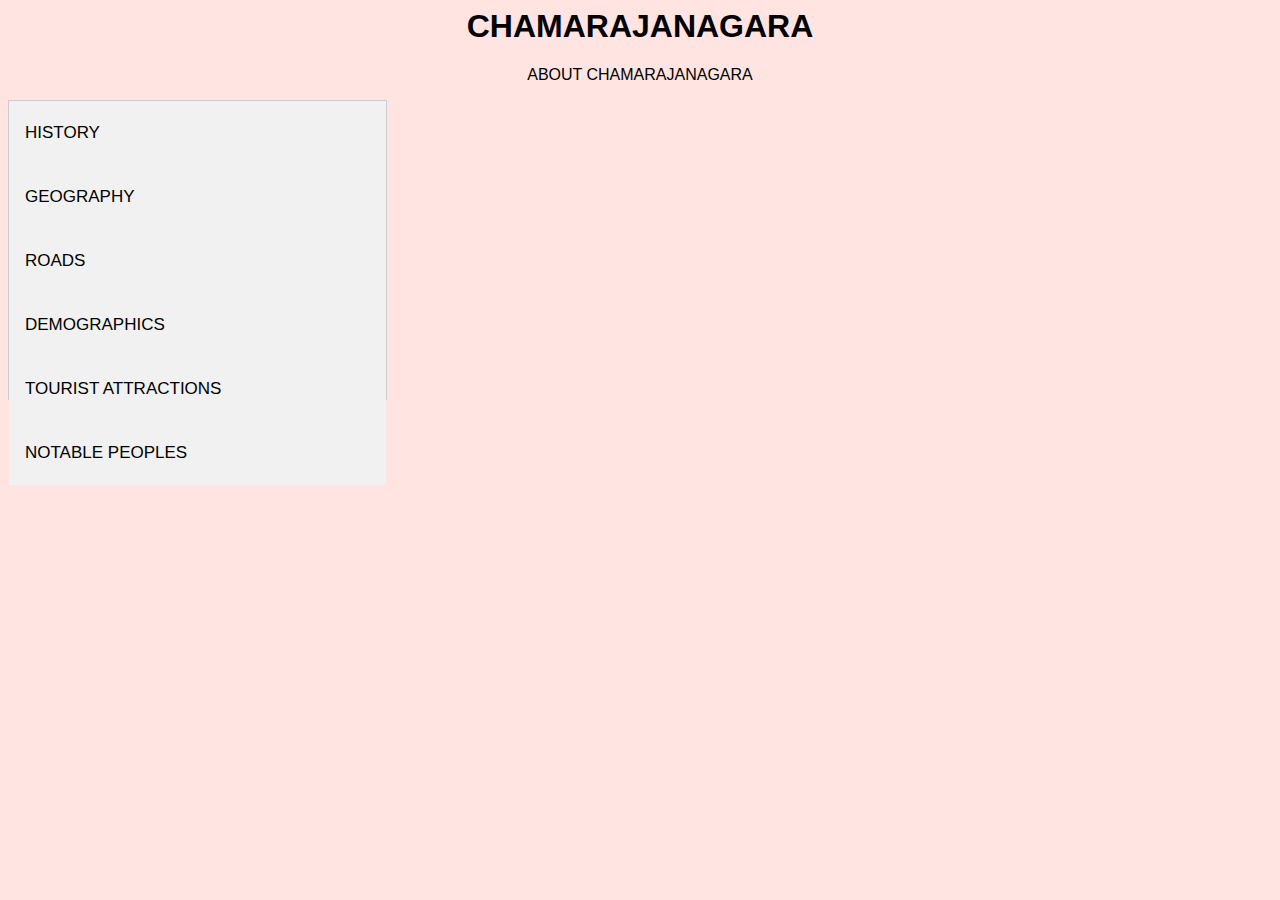
<file: chn.html>
<html>
<head>
<meta name="viewport" content="width=device-width, initial-scale=1">

<style>
* {box-sizing: border-box}
body {font-family: "Lato", sans-serif;}

/* Style the tab */
.tab {
  float: left;
  border: 1px solid #ccc;
  background-color: #f1f1f1;
  width: 30%;
  height: 300px;
}

/* Style the buttons inside the tab */
.tab button {
  display: block;
  background-color: inherit;
  color: black;
  padding: 22px 16px;
  width: 100%;
  border: none;
  outline: none;
  text-align: left;
  cursor: pointer;
  font-size: 17px;
}

/* Change background color of buttons on hover */
.tab button:hover {
  background-color: #ddd;
}

/* Create an active/current "tab button" class */
.tab button.active {
  background-color: #ccc;
}

/* Style the tab content */
.tabcontent {
  float: left;
  padding: 0px 12px;
  border: 1px solid #ccc;
  width: 70%;
  border-left: none;
  height: 300px;
  display: none;
}

/* Clear floats after the tab */
.clearfix::after {
  content: "";
  clear: both;
  display: table;
}
body{
  background-color:#FFE4E1;
}
</style>
</head>
<body>

<h1 align="center">CHAMARAJANAGARA</h1>
<p align="center">ABOUT CHAMARAJANAGARA</p>

<div class="tab">
  <button class="tablinks" onmouseover="openCity(event, 'HISTORY')">HISTORY</button>
  <button class="tablinks" onmouseover="openCity(event, 'GEOGRAPHY')">GEOGRAPHY</button>
  <button class="tablinks" onmouseover="openCity(event, 'ROADS')">ROADS</button>
  <button class="tablinks" onmouseover="openCity(event, 'DEMOGRAPHICS')">DEMOGRAPHICS</button>
  <button class="tablinks" onmouseover="openCity(event, 'TOURIST ATTRACTIONS')">TOURIST ATTRACTIONS</button>
  <button class="tablinks" onmouseover="openCity(event, 'NOTABLE PEOPLES')">NOTABLE PEOPLES</button>
</div>

<div id="HISTORY" class="tabcontent">
  <h3>HISTORY</h3>
  <p>Chamarajanagar was earlier known as Sri Arikottara.[citation needed] Chamaraja Wodeyar, the Wodeyar of Mysuru was born here and hence this place was renamed after him. The Vijaya Parsvanath Basadi, a holy jain shrine was constructed by Punisadandanayaka, the commander of the Hoysala king Gangaraja in the year 1117 AD.
</p>
</div>

<div id="GEOGRAPHY" class="tabcontent">
  <h3>GEOGRAPHY</h3>
  <p>Being the southern most district of Karnataka, Chamarajanagar district borders the state of Tamil Nadu and Kerala. Specifically, it borders Mysore district of Karnataka to the west and north, Mandya and Ramanagara districts of Karnataka to the north-east, Dharmapuri and Krishnagiri districts of Tamil Nadu to the east, Salem and Erode districts of Tamil Nadu to the south-east, Nilgiris district of Tamil Nadu to the south, and to the extreme south-west, there is a very small border with Wayanad district of Kerala. Most of the district lies in the leeward region of the Nilgiris and consists of mainly semi-arid rain-dependent flatlands along with forested hills.
.</p> 
</div>

<div id="ROADS" class="tabcontent">
  <h3>ROADS</h3>
  <p>Three national highways of India pass through Chamarajanagara district namely NH-766, NH-181, and NH-948. Some state highways of Karnataka pass through this district. National Highway 948 ( previously NH 209), which starts from Bengaluru in Karnataka state and ends at Coimbatore in Tamil Nadu, passes through the following places namely Kanakapura, Malavalli, Kollegal, Chamarajanagar, Punajanur and enters tamilnadu.It further goes to Hasanur, Dhimbam ghat,Thalamalai, Bannari, Satyamangalam, Pullampatti, Annur ends at Coimbatore. Few KSRTC buses run on NH 948. There are many roads from Chamarajanagara district to neighbouring taminadu state. One road connects Kollegal to Hasanur via Dhondenling and Germalam. There is a buddhist monastery at Dhondeling. Another road connects Kollegala to Anthiyur via Hanur, Ramapura, Burgur and Moongilpalya. The road from Kollegala to Mettur goes through Hanur Kowdalli( Cowdalli), Male Mahadeshwara Betta( MM Hills), Palar, Govindapadi, Kaveripuram and Kolathur. The above mentioned three roads pass through forest teeming with wild animals, including elephants, Indian Bison, leopards and tigers. These roads are isolated and narrow at many stretches without any human habitation or cellular phone signals. National Highway 181 connects Gundlupete town of Chamarajanagara district with Ooty via Bandipura and Gudalur. National Highway 766 connects Gundlupete with Kalpetta via Mulehole and Sulthan bathery. The national highways 181 and 766 are closed for private vehicles at night in stretch between Gundlupete and neighbouring states.. Only state government buses are allowed at night in these section of highway.
</p>
</div>
<div id="DEMOGRAPHICS" class="tabcontent">
  <h3>DEMOGRAPHICS</h3>
  <p>	According to the 2011 census Chamarajanagar district has a population of 1,020,791,[2] roughly equal to the nation of Cyprus[3] or the US state of Montana.[4] This gives it a ranking of 441st in India (out of a total of 640).[2] The district has a population density of 200 inhabitants per square kilometre (520/sq mi) .[2] Its population growth rate over the decade 2001-2011 was 5.75%.[2] Chamarajanagar has a sex ratio of 989 females for every 1000 males,[2] and a literacy rate of 34%.[5] ccording to the 2011 census, 86.10% of the population speaks Kannada, 4.58% Tamil, 4.42% Urdu and 3.29% Telugu as their first language.[2] The district has a high percentage of Scheduled Castes, with a population of 259,000, making up a quarter of the district's population. Having a large percentage of forest cover the district also has a high population of forest-dwelling tribals, like the Soligas, Yeravas, Jenu Kurubas and Betta Kurubas. These tribals have their own languages and their total population is around 120,000, and make up 12% of the district population.[6] Other communities include Lingayats, Muslims and Vokkaligas.

.</p> 
</div>
<div id="TOURIST ATTRACTIONS" class="tabcontent">
  <h3>TOURIST ATTRACTIONS</h3>
  <p>The main tourist attractions are Sri Chamarajeshwara temple in Chamarajanagar, Biligiriranga Hills, K Gudi, Male Mahadeshwara Hills, Gundal dam, Suvarnavati dam, Hogenakal Falls, Shivasamudram, Bandipur national park, Gopalaswamy Hills in Gundlupet and many.
</p> 
</div>
<div id="NOTABLE PEOPLES" class="tabcontent">
  <h3>NOTABLE PEOPLES</h3>
  <p>
  	1.Samsa - first historical playwright in Modern Kannada.
2.B. Rachaiah - politician.
3.Nanjaiah honganuru - noted folklorist and writer.
4.Mudnakudaswamy - poet.
5.R. Dhruvanarayana - politician.
6.S. Mahendar - filmmaker.
7.Avinash - actor.
8.Dr.Rajkumar - actor.
9.Janapada thavaru.

</p> 
</div>

<div class="clearfix"></div>

<script>
function openCity(evt, cityName) {
  var i, tabcontent, tablinks;
  tabcontent = document.getElementsByClassName("tabcontent");
  for (i = 0; i < tabcontent.length; i++) {
    tabcontent[i].style.display = "none";
  }
  tablinks = document.getElementsByClassName("tablinks");
  for (i = 0; i < tablinks.length; i++) {
    tablinks[i].className = tablinks[i].className.replace(" active", "");
  }
  document.getElementById(cityName).style.display = "block";
  evt.currentTarget.className += " active";
}
</script>
   
</body>
</html>
</file>
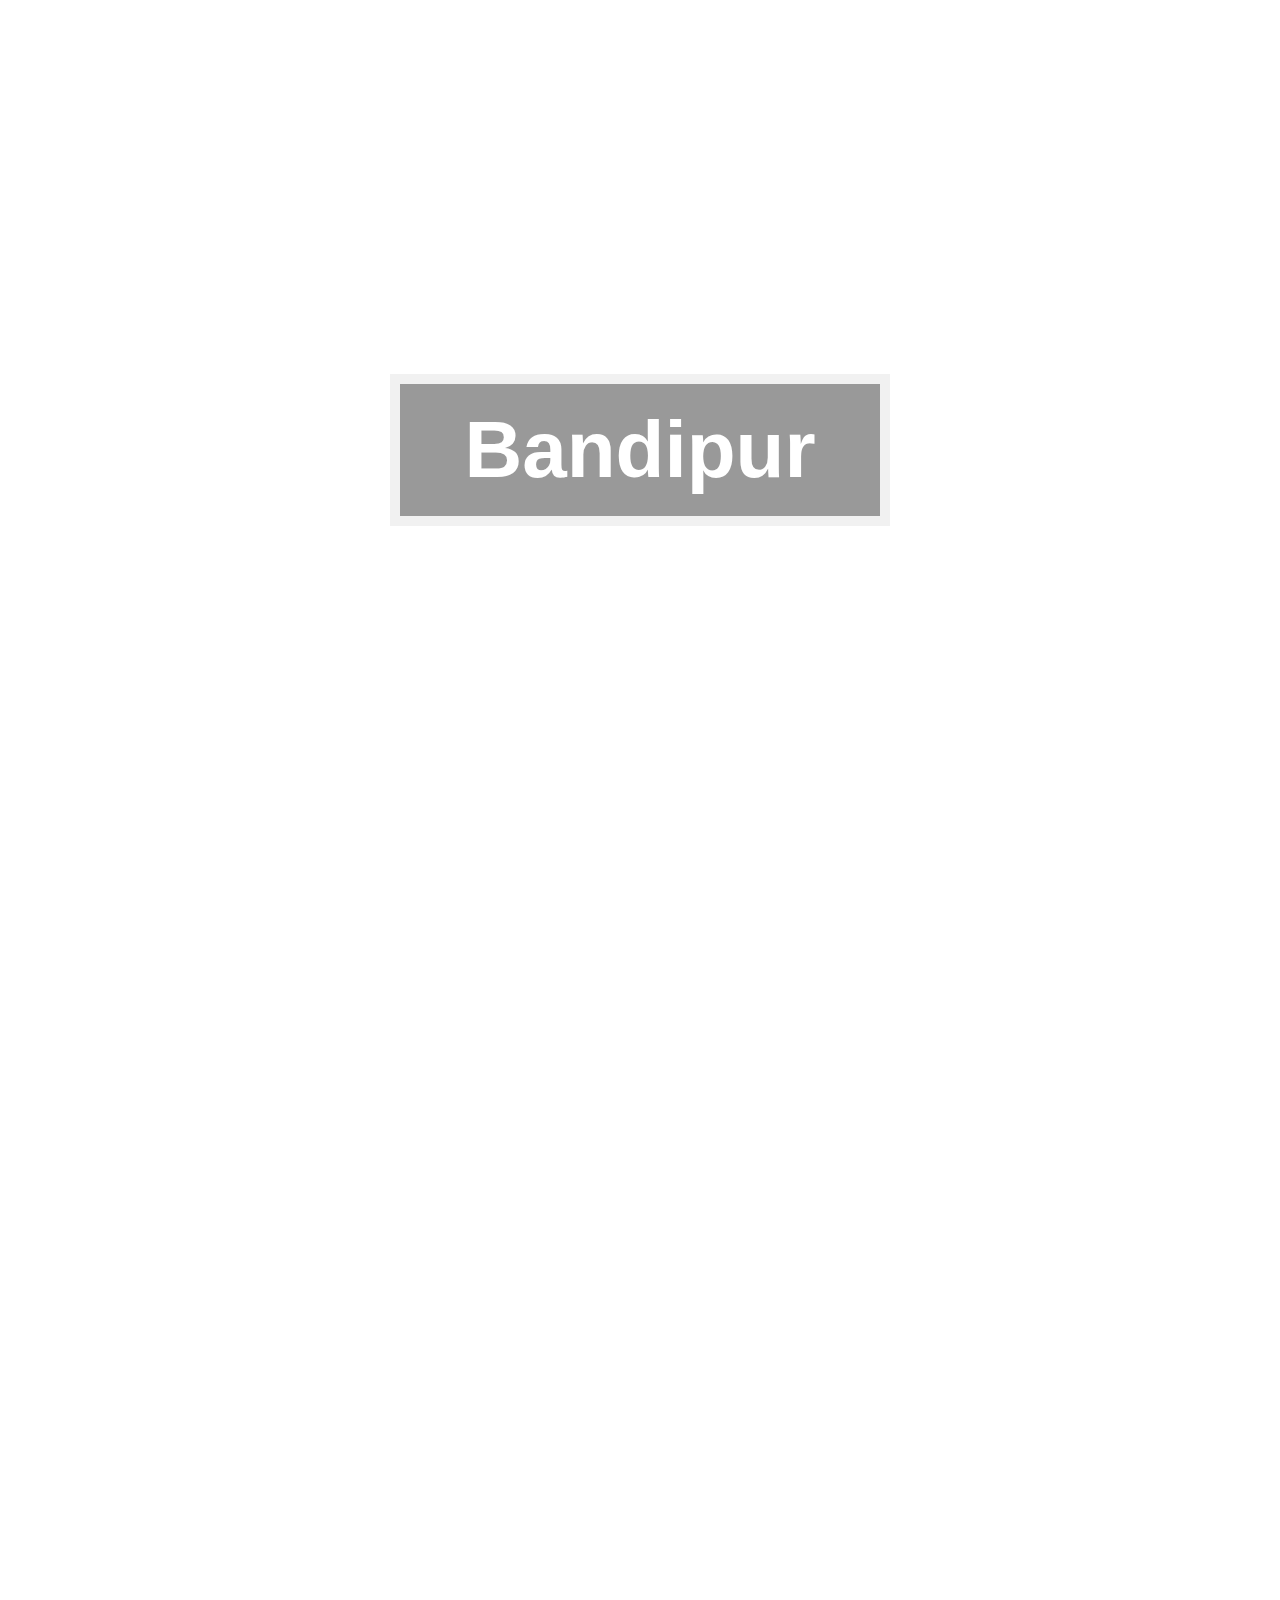
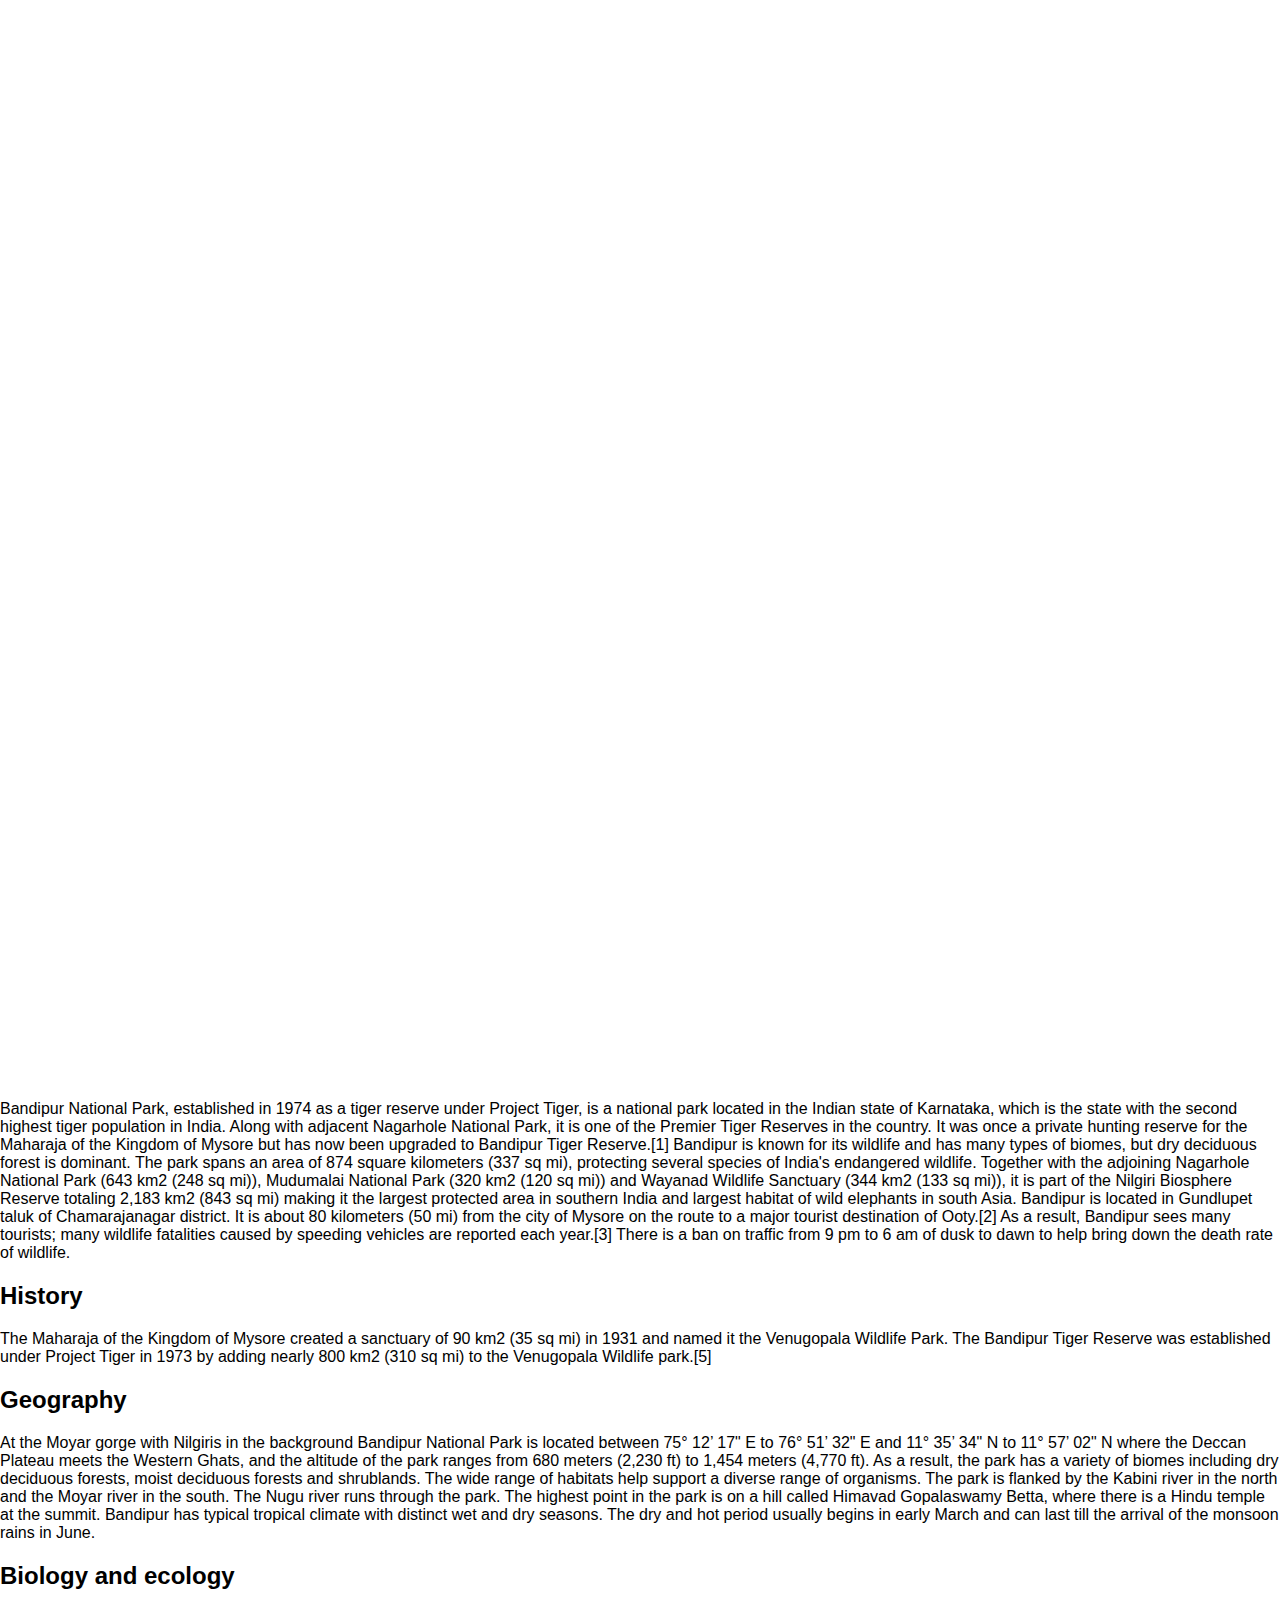
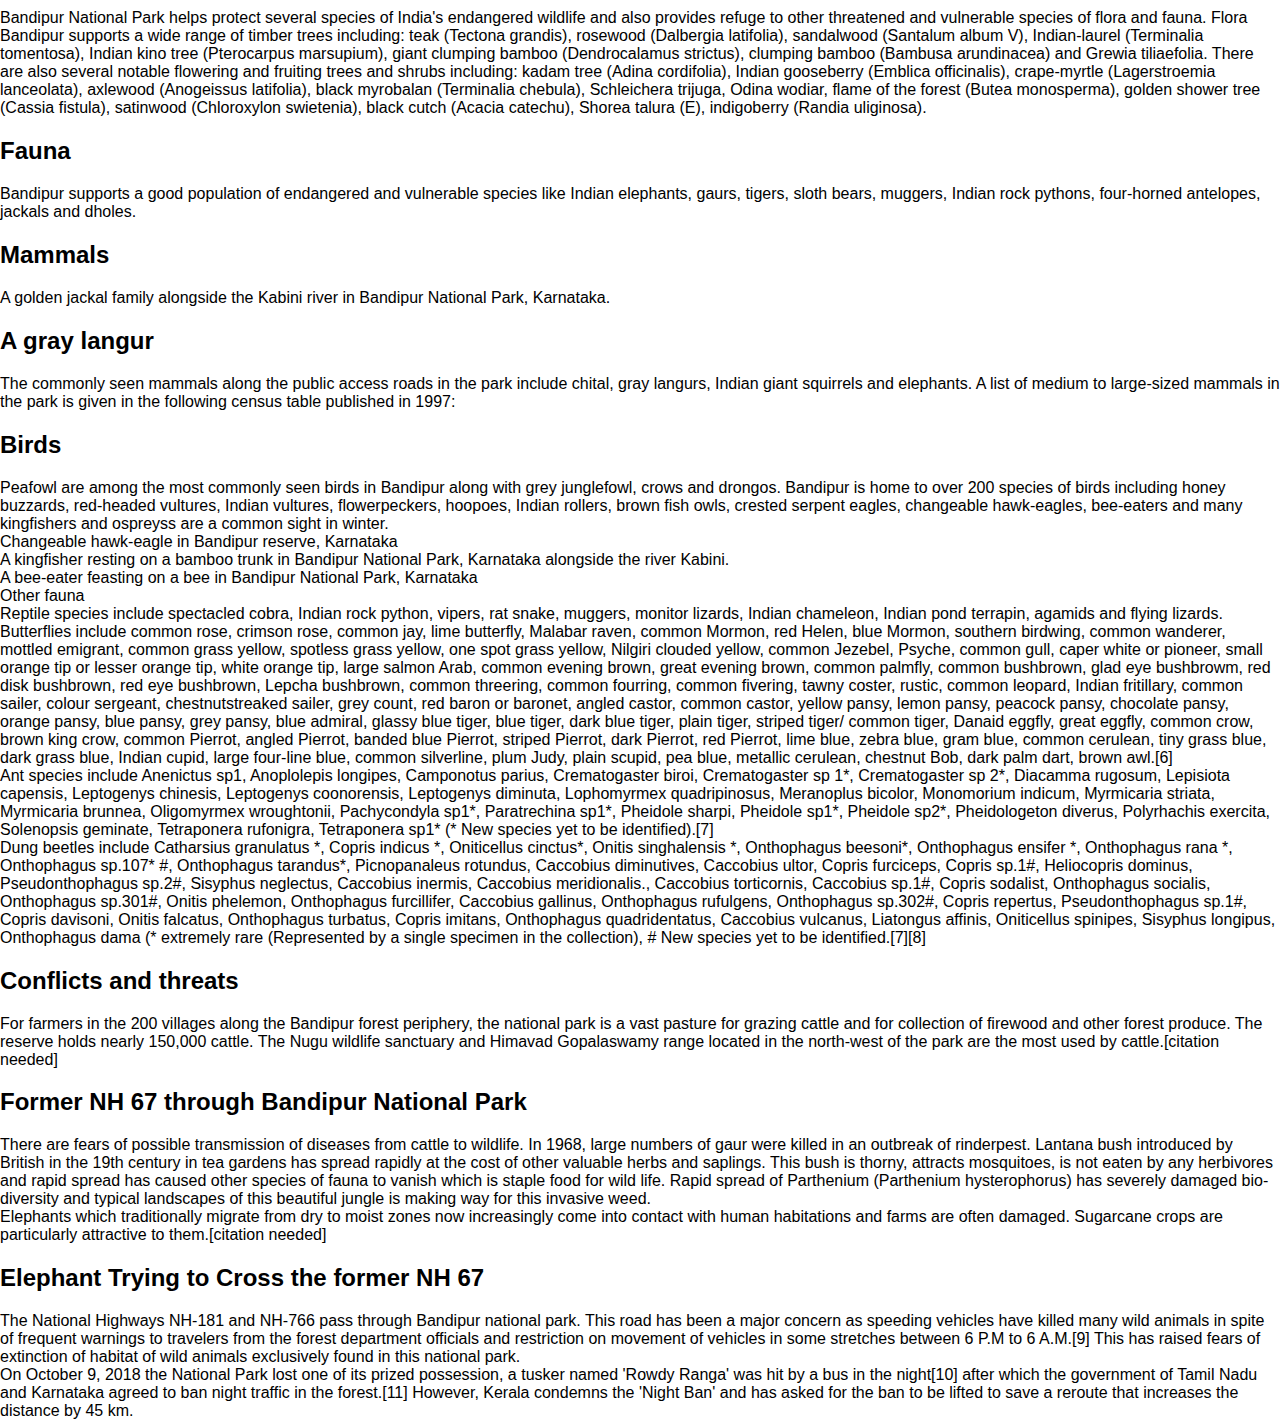
<file: im1.html>
<html>
<head>
<meta name="viewport" content="width=device-width, initial-scale=1">
<style>
body, html {
  height: 100%;
  margin: 0;
  font-family: Arial, Helvetica, sans-serif;
}

* {
  box-sizing: border-box;
}

.bg-image {
  /* Full height */
  height: 50%; 
  
  /* Center and scale the image nicely */
  background-position: center;
  background-repeat: no-repeat;
  background-size: cover;
}

/* Images used */
.img1 { background-image: url("D:/my project/css/bpur 6.jpg"); }
.img2 { background-image: url("D:/my project/css/bpur 1.jpg"); }
.img3 { background-image: url("D:/my project/css/bpur 2.png"); }
.img4 { background-image: url("D:/my project/css/bpur.webp"); }
.img5 { background-image: url("D:/my project/css/bpur 4.webp"); }
.img6 { background-image: url("D:/my project/css/bpur 3.jpg"); }

/* Position text in the middle of the page/image */
.bg-text {
  background-color: rgb(0,0,0); /* Fallback color */
  background-color: rgba(0,0,0, 0.4); /* Black w/opacity/see-through */
  color: white;
  font-weight: bold;
  font-size: 80px;
  border: 10px solid #f1f1f1;
  position: fixed;
  top: 50%;
  left: 50%;
  transform: translate(-50%, -50%);
  z-index: 2;
  width: 500px;
  padding: 20px;
  text-align: center;
}
</style>
</head>
<body>

<div class="bg-image img1"></div>
<div class="bg-image img2"></div>
<div class="bg-image img3"></div>
<div class="bg-image img4"></div>
<div class="bg-image img5"></div>
<div class="bg-image img6"></div>

<div class="bg-text">Bandipur</div>

Bandipur National Park, established in 1974 as a tiger reserve under Project Tiger, is a national park located in the Indian state of Karnataka, which is the state with the second highest tiger population in India. Along with adjacent Nagarhole National Park, it is one of the Premier Tiger Reserves in the country. It was once a private hunting reserve for the Maharaja of the Kingdom of Mysore but has now been upgraded to Bandipur Tiger Reserve.[1] Bandipur is known for its wildlife and has many types of biomes, but dry deciduous forest is dominant.

The park spans an area of 874 square kilometers (337 sq mi), protecting several species of India's endangered wildlife. Together with the adjoining Nagarhole National Park (643 km2 (248 sq mi)), Mudumalai National Park (320 km2 (120 sq mi)) and Wayanad Wildlife Sanctuary (344 km2 (133 sq mi)), it is part of the Nilgiri Biosphere Reserve totaling 2,183 km2 (843 sq mi) making it the largest protected area in southern India and largest habitat of wild elephants in south Asia.

Bandipur is located in Gundlupet taluk of Chamarajanagar district. It is about 80 kilometers (50 mi) from the city of Mysore on the route to a major tourist destination of Ooty.[2] As a result, Bandipur sees many tourists; many wildlife fatalities caused by speeding vehicles are reported each year.[3] There is a ban on traffic from 9 pm to 6 am of dusk to dawn to help bring down the death rate of wildlife.


<h2>History</h2>
The Maharaja of the Kingdom of Mysore created a sanctuary of 90 km2 (35 sq mi) in 1931 and named it the Venugopala Wildlife Park. The Bandipur Tiger Reserve was established under Project Tiger in 1973 by adding nearly 800 km2 (310 sq mi) to the Venugopala Wildlife park.[5]

<h2>Geography</h2>

At the Moyar gorge with Nilgiris in the background
Bandipur National Park is located between 75° 12’ 17" E to 76° 51’ 32" E and 11° 35’ 34" N to 11° 57’ 02" N where the Deccan Plateau meets the Western Ghats, and the altitude of the park ranges from 680 meters (2,230 ft) to 1,454 meters (4,770 ft). As a result, the park has a variety of biomes including dry deciduous forests, moist deciduous forests and shrublands. The wide range of habitats help support a diverse range of organisms. The park is flanked by the Kabini river in the north and the Moyar river in the south. The Nugu river runs through the park. The highest point in the park is on a hill called Himavad Gopalaswamy Betta, where there is a Hindu temple at the summit. Bandipur has typical tropical climate with distinct wet and dry seasons. The dry and hot period usually begins in early March and can last till the arrival of the monsoon rains in June.

<h2>Biology and ecology</h2>
Bandipur National Park helps protect several species of India's endangered wildlife and also provides refuge to other threatened and vulnerable species of flora and fauna.

Flora
Bandipur supports a wide range of timber trees including: teak (Tectona grandis), rosewood (Dalbergia latifolia), sandalwood (Santalum album V), Indian-laurel (Terminalia tomentosa), Indian kino tree (Pterocarpus marsupium), giant clumping bamboo (Dendrocalamus strictus), clumping bamboo (Bambusa arundinacea) and Grewia tiliaefolia.

There are also several notable flowering and fruiting trees and shrubs including: kadam tree (Adina cordifolia), Indian gooseberry (Emblica officinalis), crape-myrtle (Lagerstroemia lanceolata), axlewood (Anogeissus latifolia), black myrobalan (Terminalia chebula), Schleichera trijuga, Odina wodiar, flame of the forest (Butea monosperma), golden shower tree (Cassia fistula), satinwood (Chloroxylon swietenia), black cutch (Acacia catechu), Shorea talura (E), indigoberry (Randia uliginosa).<br>

<h2>Fauna</h2>
Bandipur supports a good population of endangered and vulnerable species like Indian elephants, gaurs, tigers, sloth bears, muggers, Indian rock pythons, four-horned antelopes, jackals and dholes.

<h2>Mammals</h2>

A golden jackal family alongside the Kabini river in Bandipur National Park, Karnataka.

<h2>A gray langur</h2>
The commonly seen mammals along the public access roads in the park include chital, gray langurs, Indian giant squirrels and elephants. A list of medium to large-sized mammals in the park is given in the following census table published in 1997:

<h2>Birds</h2>
Peafowl are among the most commonly seen birds in Bandipur along with grey junglefowl, crows and drongos. Bandipur is home to over 200 species of birds including honey buzzards, red-headed vultures, Indian vultures, flowerpeckers, hoopoes, Indian rollers, brown fish owls, crested serpent eagles, changeable hawk-eagles, bee-eaters and many kingfishers and ospreyss are a common sight in winter.<br>


Changeable hawk-eagle in Bandipur reserve, Karnataka<br>

A kingfisher resting on a bamboo trunk in Bandipur National Park, Karnataka alongside the river Kabini.<br>

A bee-eater feasting on a bee in Bandipur National Park, Karnataka<br>
Other fauna<br>
Reptile species include spectacled cobra, Indian rock python, vipers, rat snake, muggers, monitor lizards, Indian chameleon, Indian pond terrapin, agamids and flying lizards.

Butterflies include common rose, crimson rose, common jay, lime butterfly, Malabar raven, common Mormon, red Helen, blue Mormon, southern birdwing, common wanderer, mottled emigrant, common grass yellow, spotless grass yellow, one spot grass yellow, Nilgiri clouded yellow, common Jezebel, Psyche, common gull, caper white or pioneer, small orange tip or lesser orange tip, white orange tip, large salmon Arab, common evening brown, great evening brown, common palmfly, common bushbrown, glad eye bushbrowm, red disk bushbrown, red eye bushbrown, Lepcha bushbrown, common threering, common fourring, common fivering, tawny coster, rustic, common leopard, Indian fritillary, common sailer, colour sergeant, chestnutstreaked sailer, grey count, red baron or baronet, angled castor, common castor, yellow pansy, lemon pansy, peacock pansy, chocolate pansy, orange pansy, blue pansy, grey pansy, blue admiral, glassy blue tiger, blue tiger, dark blue tiger, plain tiger, striped tiger/ common tiger, Danaid eggfly, great eggfly, common crow, brown king crow, common Pierrot, angled Pierrot, banded blue Pierrot, striped Pierrot, dark Pierrot, red Pierrot, lime blue, zebra blue, gram blue, common cerulean, tiny grass blue, dark grass blue, Indian cupid, large four-line blue, common silverline, plum Judy, plain scupid, pea blue, metallic cerulean, chestnut Bob, dark palm dart, brown awl.[6]<br>

Ant species include Anenictus sp1, Anoplolepis longipes, Camponotus parius, Crematogaster biroi, Crematogaster sp 1*, Crematogaster sp 2*, Diacamma rugosum, Lepisiota capensis, Leptogenys chinesis, Leptogenys coonorensis, Leptogenys diminuta, Lophomyrmex quadripinosus, Meranoplus bicolor, Monomorium indicum, Myrmicaria striata, Myrmicaria brunnea, Oligomyrmex wroughtonii, Pachycondyla sp1*, Paratrechina sp1*, Pheidole sharpi, Pheidole sp1*, Pheidole sp2*, Pheidologeton diverus, Polyrhachis exercita, Solenopsis geminate, Tetraponera rufonigra, Tetraponera sp1* (* New species yet to be identified).[7]<br>

Dung beetles include Catharsius granulatus *, Copris indicus *, Oniticellus cinctus*, Onitis singhalensis *, Onthophagus beesoni*, Onthophagus ensifer *, Onthophagus rana *, Onthophagus sp.107* #, Onthophagus tarandus*, Picnopanaleus rotundus, Caccobius diminutives, Caccobius ultor, Copris furciceps, Copris sp.1#, Heliocopris dominus, Pseudonthophagus sp.2#, Sisyphus neglectus, Caccobius inermis, Caccobius meridionalis., Caccobius torticornis, Caccobius sp.1#, Copris sodalist, Onthophagus socialis, Onthophagus sp.301#, Onitis phelemon, Onthophagus furcillifer, Caccobius gallinus, Onthophagus rufulgens, Onthophagus sp.302#, Copris repertus, Pseudonthophagus sp.1#, Copris davisoni, Onitis falcatus, Onthophagus turbatus, Copris imitans, Onthophagus quadridentatus, Caccobius vulcanus, Liatongus affinis, Oniticellus spinipes, Sisyphus longipus, Onthophagus dama (* extremely rare (Represented by a single specimen in the collection), # New species yet to be identified.[7][8]<br>

<h2>Conflicts and threats</h2>
For farmers in the 200 villages along the Bandipur forest periphery, the national park is a vast pasture for grazing cattle and for collection of firewood and other forest produce. The reserve holds nearly 150,000 cattle. The Nugu wildlife sanctuary and Himavad Gopalaswamy range located in the north-west of the park are the most used by cattle.[citation needed]


<h2>Former NH 67 through Bandipur National Park</h2>
There are fears of possible transmission of diseases from cattle to wildlife. In 1968, large numbers of gaur were killed in an outbreak of rinderpest. Lantana bush introduced by British in the 19th century in tea gardens has spread rapidly at the cost of other valuable herbs and saplings. This bush is thorny, attracts mosquitoes, is not eaten by any herbivores and rapid spread has caused other species of fauna to vanish which is staple food for wild life. Rapid spread of Parthenium (Parthenium hysterophorus) has severely damaged bio-diversity and typical landscapes of this beautiful jungle is making way for this invasive weed.<br>

Elephants which traditionally migrate from dry to moist zones now increasingly come into contact with human habitations and farms are often damaged. Sugarcane crops are particularly attractive to them.[citation needed]

<h2>Elephant Trying to Cross the former NH 67</h2>
The National Highways NH-181 and NH-766 pass through Bandipur national park. This road has been a major concern as speeding vehicles have killed many wild animals in spite of frequent warnings to travelers from the forest department officials and restriction on movement of vehicles in some stretches between 6 P.M to 6 A.M.[9] This has raised fears of extinction of habitat of wild animals exclusively found in this national park.<br>

On October 9, 2018 the National Park lost one of its prized possession, a tusker named 'Rowdy Ranga' was hit by a bus in the night[10] after which the government of Tamil Nadu and Karnataka agreed to ban night traffic in the forest.[11] However, Kerala condemns the 'Night Ban' and has asked for the ban to be lifted to save a reroute that increases the distance by 45 km.



</body>
</html>
</file>
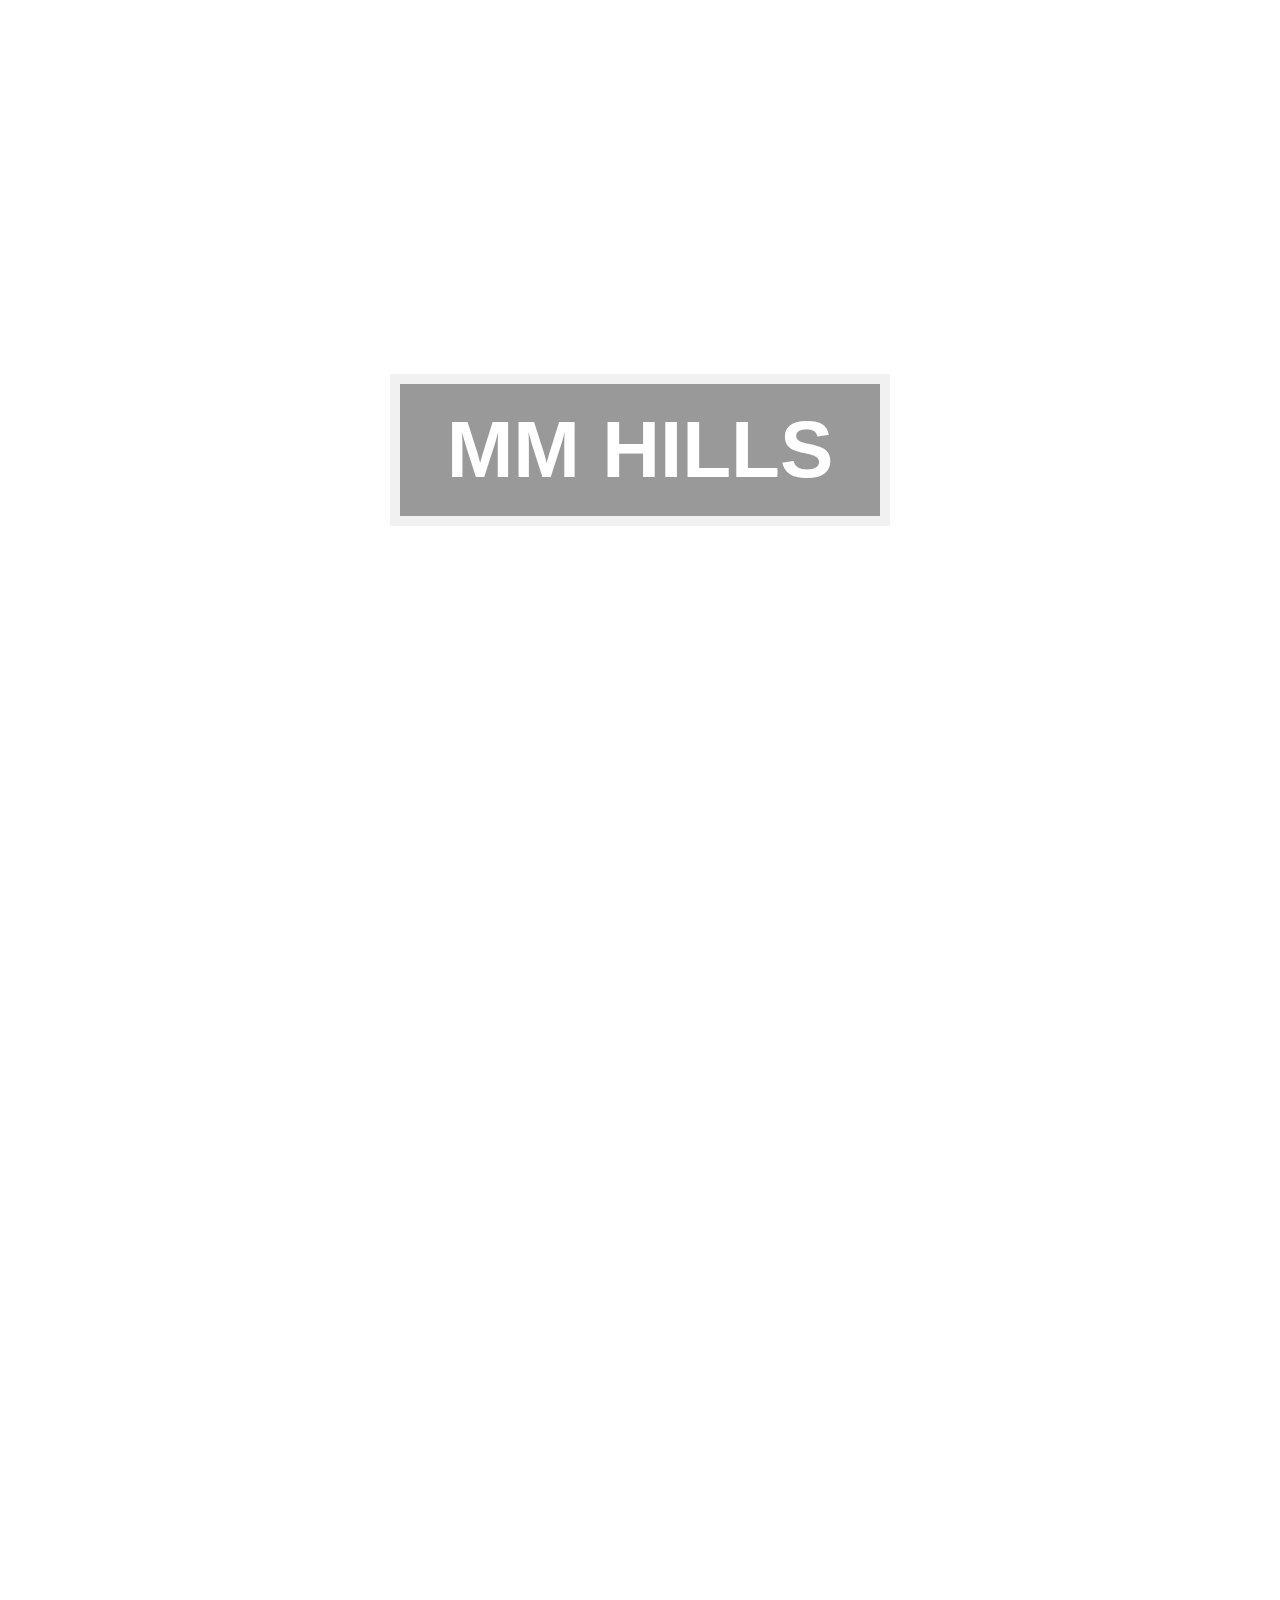
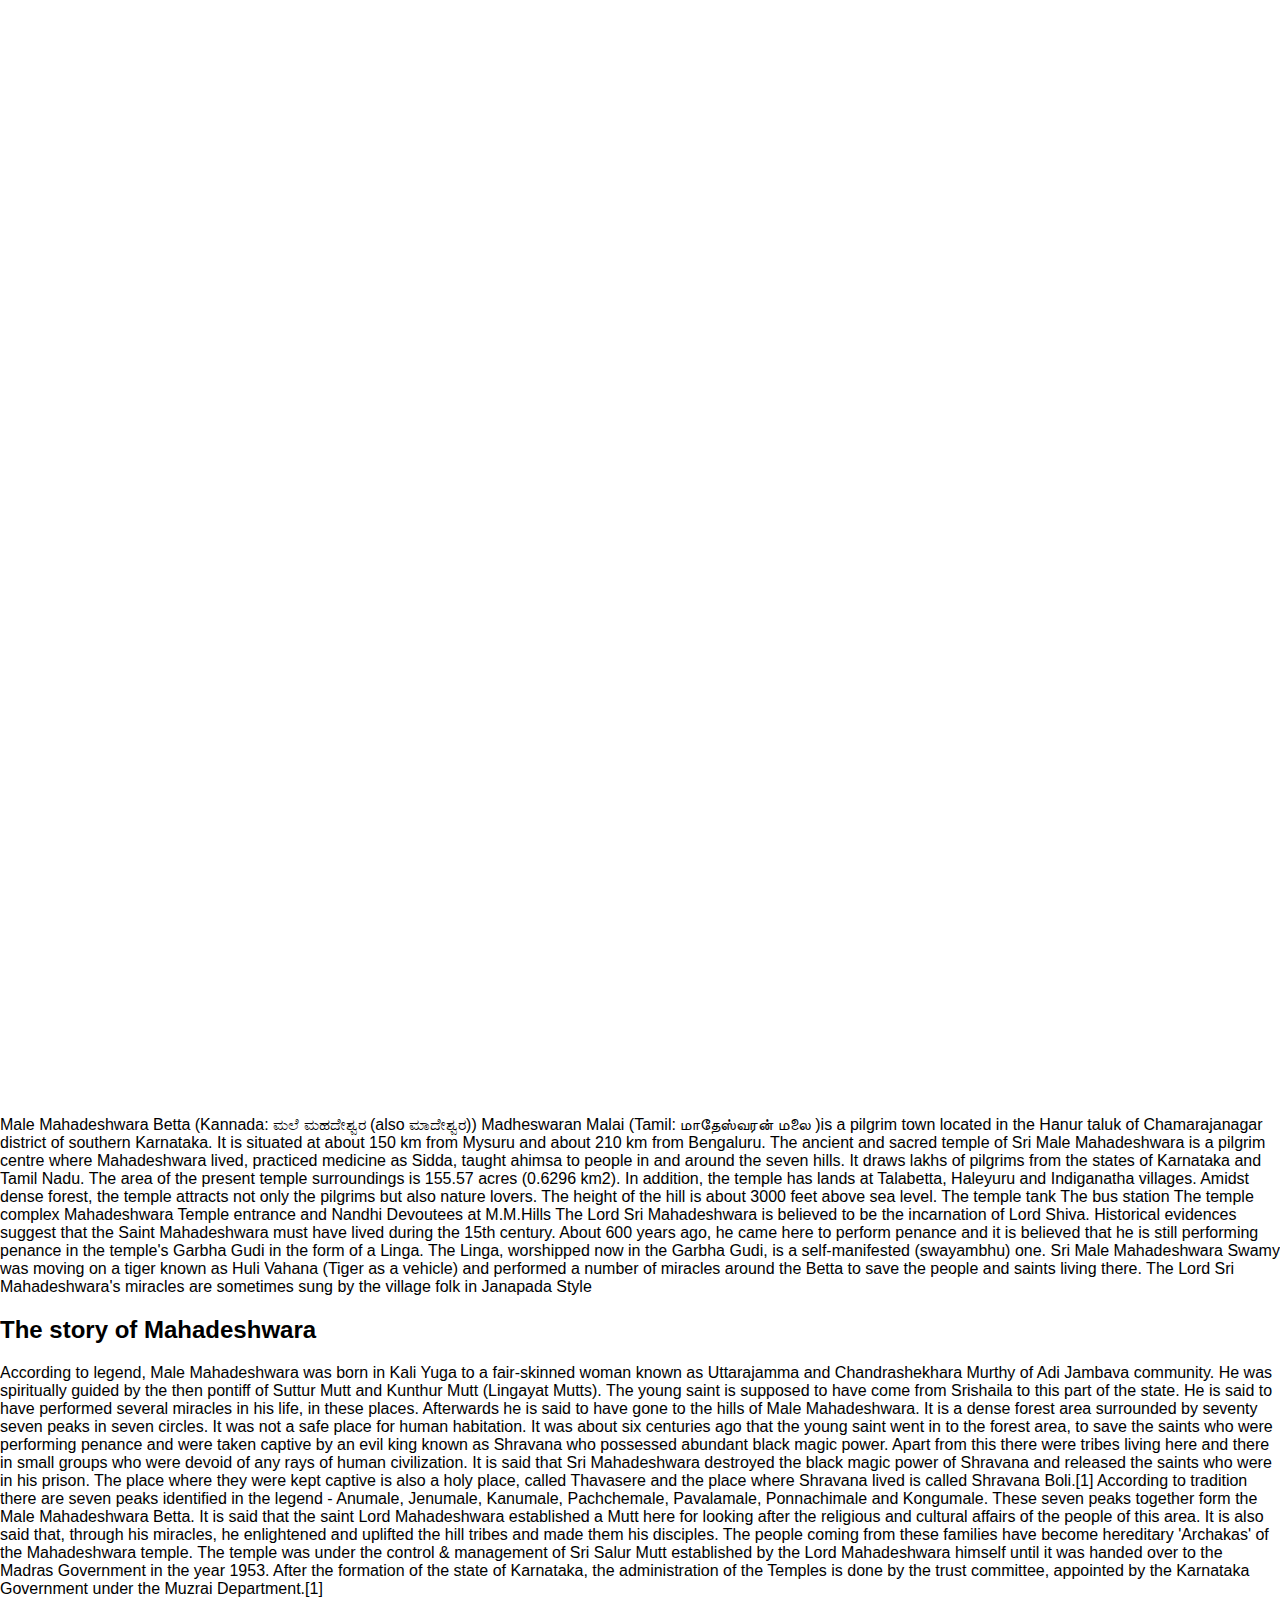
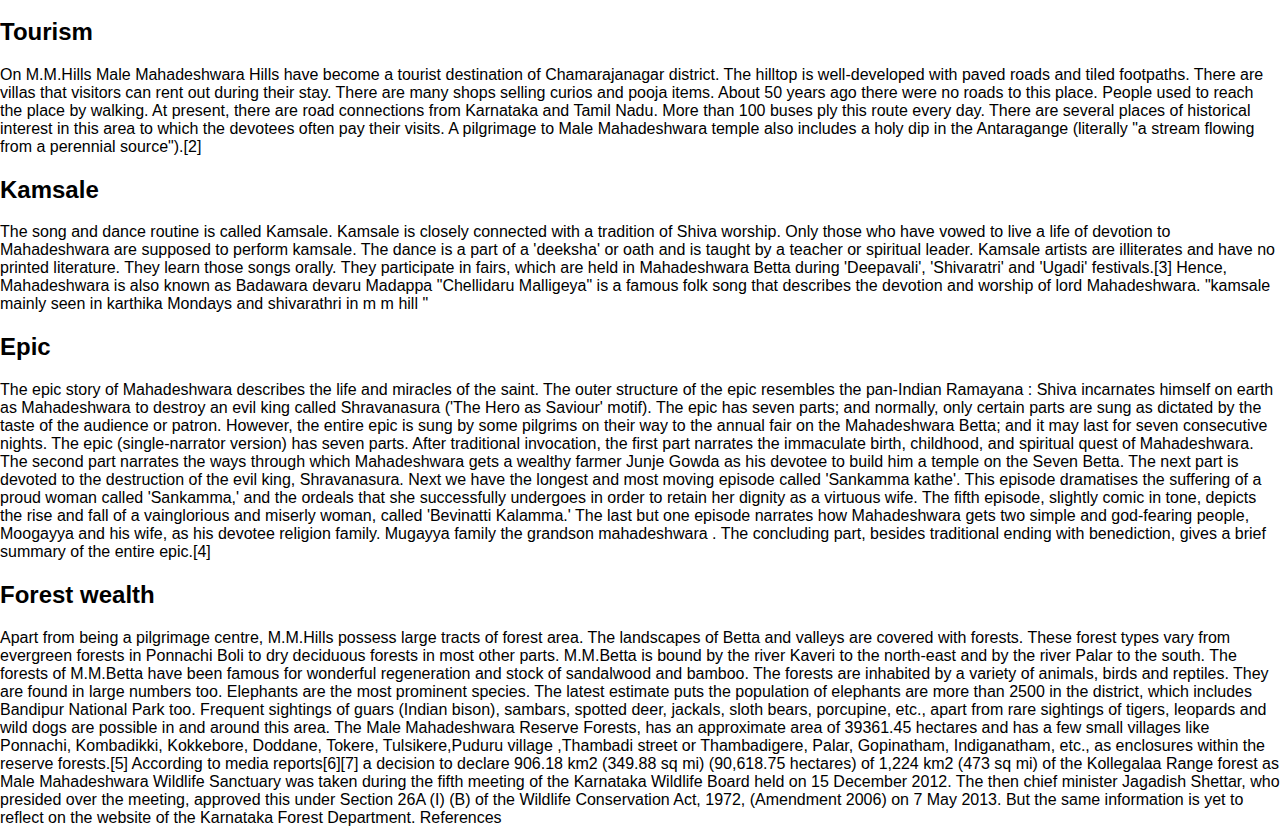
<file: im2.html>
<html>
<head>
<meta name="viewport" content="width=device-width, initial-scale=1">
<style>
body, html {
  height: 100%;
  margin: 0;
  font-family: Arial, Helvetica, sans-serif;
}

* {
  box-sizing: border-box;
}

.bg-image {
  /* Full height */
  height: 50%; 
  
  /* Center and scale the image nicely */
  background-position: center;
  background-repeat: no-repeat;
  background-size: cover;
}

/* Images used */
.img1 { background-image: url("D:/my project/css/mm hills.jpg"); }
.img2 { background-image: url("D:/my project/css/mms.jpg"); }
.img3 { background-image: url("D:/my project/css/tem1.jpg"); }
.img4 { background-image: url("D:/my project/css/god.jpg"); }
.img5 { background-image: url("D:/my project/css/j.jpg"); }

/* Position text in the middle of the page/image */
.bg-text {
  background-color: rgb(0,0,0); /* Fallback color */
  background-color: rgba(0,0,0, 0.4); /* Black w/opacity/see-through */
  color: white;
  font-weight: bold;
  font-size: 80px;
  border: 10px solid #f1f1f1;
  position: fixed;
  top: 50%;
  left: 50%;
  transform: translate(-50%, -50%);
  z-index: 2;
  width: 500px;
  padding: 20px;
  text-align: center;
}
</style>
</head>
<body>

<div class="bg-image img1"></div>
<div class="bg-image img2"></div>
<div class="bg-image img3"></div>
<div class="bg-image img4"></div>
<div class="bg-image img5"></div>
<div class="bg-image img6"></div>

<div class="bg-text">MM HILLS</div>






<p>Male Mahadeshwara Betta (Kannada: ಮಲೆ ಮಹದೇಶ್ವರ (also ಮಾದೇಶ್ವರ)) Madheswaran Malai (Tamil: மாதேஸ்வரன் மலை )is a pilgrim town located in the Hanur taluk of Chamarajanagar district of southern Karnataka. It is situated at about 150 km from Mysuru and about 210 km from Bengaluru. The ancient and sacred temple of Sri Male Mahadeshwara is a pilgrim centre where Mahadeshwara lived, practiced medicine as Sidda, taught ahimsa to people in and around the seven hills. It draws lakhs of pilgrims from the states of Karnataka and Tamil Nadu. The area of the present temple surroundings is 155.57 acres (0.6296 km2). In addition, the temple has lands at Talabetta, Haleyuru and Indiganatha villages. Amidst dense forest, the temple attracts not only the pilgrims but also nature lovers. The height of the hill is about 3000 feet above sea level.


The temple tank

The bus station

The temple complex

Mahadeshwara Temple entrance and Nandhi

Devoutees at M.M.Hills
The Lord Sri Mahadeshwara is believed to be the incarnation of Lord Shiva. Historical evidences suggest that the Saint Mahadeshwara must have lived during the 15th century. About 600 years ago, he came here to perform penance and it is believed that he is still performing penance in the temple's Garbha Gudi in the form of a Linga. The Linga, worshipped now in the Garbha Gudi, is a self-manifested (swayambhu) one. Sri Male Mahadeshwara Swamy was moving on a tiger known as Huli Vahana (Tiger as a vehicle) and performed a number of miracles around the Betta to save the people and saints living there. The Lord Sri Mahadeshwara's miracles are sometimes sung by the village folk in Janapada Style</p>
<h2>The story of Mahadeshwara</h2>
According to legend, Male Mahadeshwara was born in Kali Yuga to a fair-skinned woman known as Uttarajamma and Chandrashekhara Murthy of Adi Jambava community.

He was spiritually guided by the then pontiff of Suttur Mutt and Kunthur Mutt (Lingayat Mutts). The young saint is supposed to have come from Srishaila to this part of the state. He is said to have performed several miracles in his life, in these places. Afterwards he is said to have gone to the hills of Male Mahadeshwara. It is a dense forest area surrounded by seventy seven peaks in seven circles. It was not a safe place for human habitation. It was about six centuries ago that the young saint went in to the forest area, to save the saints who were performing penance and were taken captive by an evil king known as Shravana who possessed abundant black magic power. Apart from this there were tribes living here and there in small groups who were devoid of any rays of human civilization. It is said that Sri Mahadeshwara destroyed the black magic power of Shravana and released the saints who were in his prison. The place where they were kept captive is also a holy place, called Thavasere and the place where Shravana lived is called Shravana Boli.[1]

According to tradition there are seven peaks identified in the legend - Anumale, Jenumale, Kanumale, Pachchemale, Pavalamale, Ponnachimale and Kongumale. These seven peaks together form the Male Mahadeshwara Betta. It is said that the saint Lord Mahadeshwara established a Mutt here for looking after the religious and cultural affairs of the people of this area. It is also said that, through his miracles, he enlightened and uplifted the hill tribes and made them his disciples. The people coming from these families have become hereditary 'Archakas' of the Mahadeshwara temple. The temple was under the control & management of Sri Salur Mutt established by the Lord Mahadeshwara himself until it was handed over to the Madras Government in the year 1953. After the formation of the state of Karnataka, the administration of the Temples is done by the trust committee, appointed by the Karnataka Government under the Muzrai Department.[1]

<h2>Tourism</h2>

On M.M.Hills
Male Mahadeshwara Hills have become a tourist destination of Chamarajanagar district. The hilltop is well-developed with paved roads and tiled footpaths. There are villas that visitors can rent out during their stay. There are many shops selling curios and pooja items.

About 50 years ago there were no roads to this place. People used to reach the place by walking. At present, there are road connections from Karnataka and Tamil Nadu. More than 100 buses ply this route every day.

There are several places of historical interest in this area to which the devotees often pay their visits. A pilgrimage to Male Mahadeshwara temple also includes a holy dip in the Antaragange (literally "a stream flowing from a perennial source").[2]

<h2>Kamsale</h2>
The song and dance routine is called Kamsale. Kamsale is closely connected with a tradition of Shiva worship. Only those who have vowed to live a life of devotion to Mahadeshwara are supposed to perform kamsale. The dance is a part of a 'deeksha' or oath and is taught by a teacher or spiritual leader. Kamsale artists are illiterates and have no printed literature. They learn those songs orally. They participate in fairs, which are held in Mahadeshwara Betta during 'Deepavali', 'Shivaratri' and 'Ugadi' festivals.[3] Hence, Mahadeshwara is also known as Badawara devaru Madappa "Chellidaru Malligeya" is a famous folk song that describes the devotion and worship of lord Mahadeshwara.

"kamsale mainly seen in karthika Mondays and shivarathri in m m hill "

<h2>Epic</h2>
The epic story of Mahadeshwara describes the life and miracles of the saint. The outer structure of the epic resembles the pan-Indian Ramayana : Shiva incarnates himself on earth as Mahadeshwara to destroy an evil king called Shravanasura ('The Hero as Saviour' motif). The epic has seven parts; and normally, only certain parts are sung as dictated by the taste of the audience or patron. However, the entire epic is sung by some pilgrims on their way to the annual fair on the Mahadeshwara Betta; and it may last for seven consecutive nights.

The epic (single-narrator version) has seven parts. After traditional invocation, the first part narrates the immaculate birth, childhood, and spiritual quest of Mahadeshwara. The second part narrates the ways through which Mahadeshwara gets a wealthy farmer Junje Gowda as his devotee to build him a temple on the Seven Betta. The next part is devoted to the destruction of the evil king, Shravanasura. Next we have the longest and most moving episode called 'Sankamma kathe'. This episode dramatises the suffering of a proud woman called 'Sankamma,' and the ordeals that she successfully undergoes in order to retain her dignity as a virtuous wife. The fifth episode, slightly comic in tone, depicts the rise and fall of a vainglorious and miserly woman, called 'Bevinatti Kalamma.' The last but one episode narrates how Mahadeshwara gets two simple and god-fearing people, Moogayya and his wife, as his devotee religion family. Mugayya family the grandson mahadeshwara . The concluding part, besides traditional ending with benediction, gives a brief summary of the entire epic.[4]

<h2>Forest wealth</h2>
Apart from being a pilgrimage centre, M.M.Hills possess large tracts of forest area. The landscapes of Betta and valleys are covered with forests. These forest types vary from evergreen forests in Ponnachi Boli to dry deciduous forests in most other parts. M.M.Betta is bound by the river Kaveri to the north-east and by the river Palar to the south.

The forests of M.M.Betta have been famous for wonderful regeneration and stock of sandalwood and bamboo. The forests are inhabited by a variety of animals, birds and reptiles. They are found in large numbers too. Elephants are the most prominent species. The latest estimate puts the population of elephants are more than 2500 in the district, which includes Bandipur National Park too. Frequent sightings of guars (Indian bison), sambars, spotted deer, jackals, sloth bears, porcupine, etc., apart from rare sightings of tigers, leopards and wild dogs are possible in and around this area. The Male Mahadeshwara Reserve Forests, has an approximate area of 39361.45 hectares and has a few small villages like Ponnachi, Kombadikki, Kokkebore, Doddane, Tokere, Tulsikere,Puduru village ,Thambadi street or Thambadigere, Palar, Gopinatham, Indiganatham, etc., as enclosures within the reserve forests.[5]

According to media reports[6][7] a decision to declare 906.18 km2 (349.88 sq mi) (90,618.75 hectares) of 1,224 km2 (473 sq mi) of the Kollegalaa Range forest as Male Mahadeshwara Wildlife Sanctuary was taken during the fifth meeting of the Karnataka Wildlife Board held on 15 December 2012. The then chief minister Jagadish Shettar, who presided over the meeting, approved this under Section 26A (I) (B) of the Wildlife Conservation Act, 1972, (Amendment 2006) on 7 May 2013. But the same information is yet to reflect on the website of the Karnataka Forest Department.

References


</body>
</html>
</file>
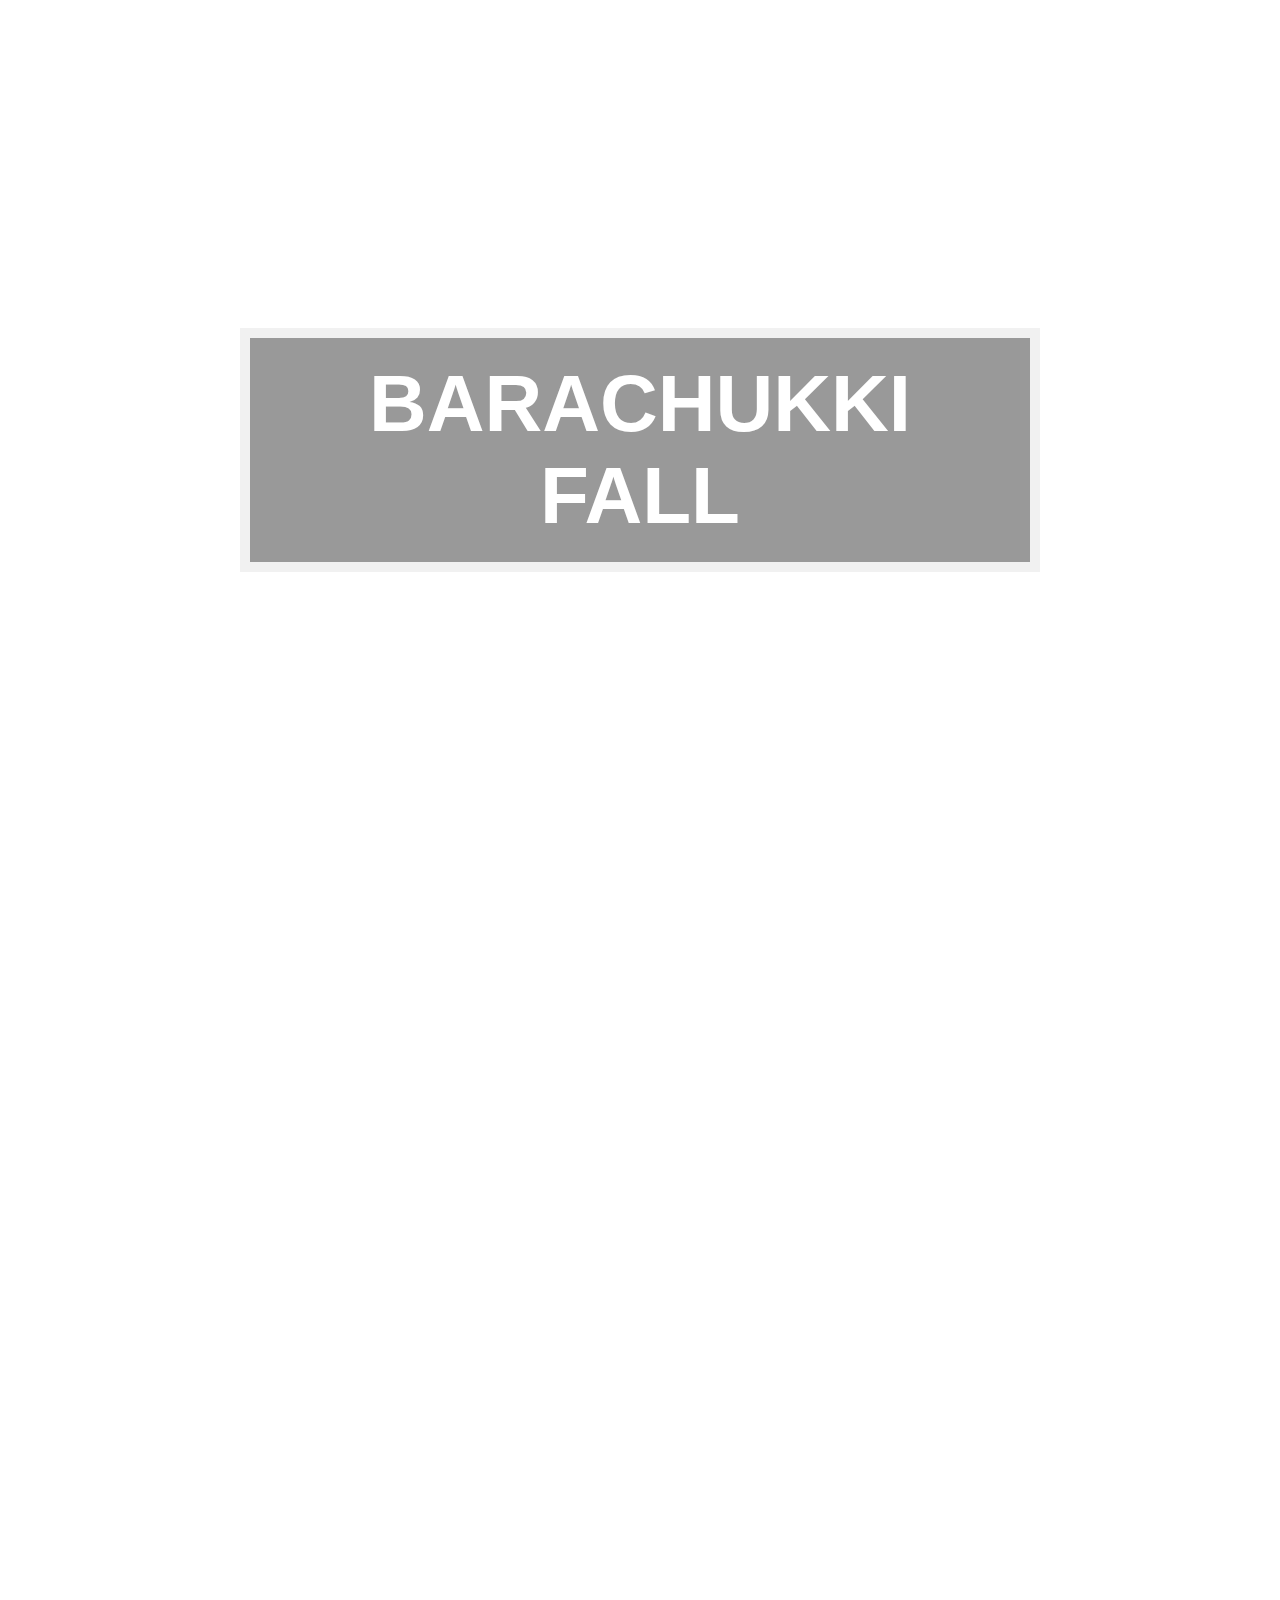
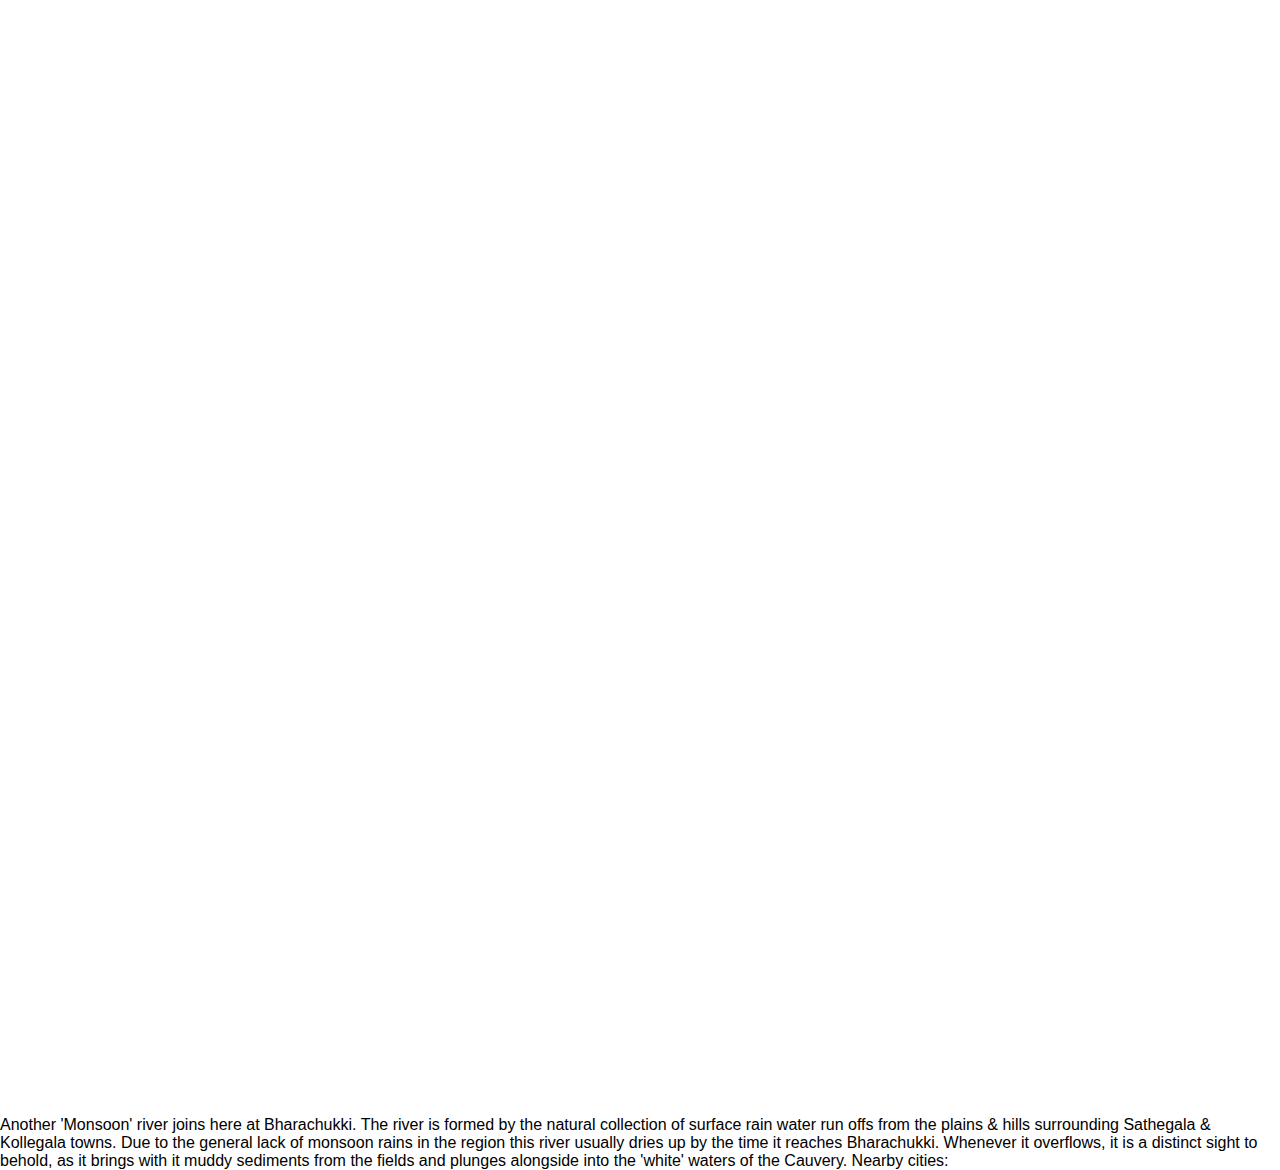
<file: img3.html>
<html>
<head>
<meta name="viewport" content="width=device-width, initial-scale=1">
<style>
body, html {
  height: 100%;
  margin: 0;
  font-family: Arial, Helvetica, sans-serif;
}

* {
  box-sizing: border-box;
}

.bg-image {
  /* Full height */
  height: 50%; 
  
  /* Center and scale the image nicely */
  background-position: center;
  background-repeat: no-repeat;
  background-size: cover;
}

/* Images used */
.img1 { background-image: url("D:/my project/css/gb fall.jpg"); }
.img2 { background-image: url("D:/my project/css/fall3.jpeg"); }
.img3 { background-image: url("D:/my project/css/gb fall3.jpg"); }
.img4 { background-image: url("D:/my project/css/fall.jpg"); }
.img5 { background-image: url("D:/my project/css/fall1.jpeg"); }
.img6 { background-image: url("D:/my project/css/gb fall2.jpg"); }


/* Position text in the middle of the page/image */
.bg-text {
  background-color: rgb(0,0,0); /* Fallback color */
  background-color: rgba(0,0,0, 0.4); /* Black w/opacity/see-through */
  color: white;
  font-weight: bold;
  font-size: 80px;
  border: 10px solid #f1f1f1;
  position: fixed;
  top: 50%;
  left: 50%;
  transform: translate(-50%, -50%);
  z-index: 2;
  width: 800px;
  padding: 20px;
  text-align: center;
}
</style>
</head>
<body>

<div class="bg-image img1"></div>
<div class="bg-image img2"></div>
<div class="bg-image img3"></div>
<div class="bg-image img4"></div>
<div class="bg-image img5"></div>
<div class="bg-image img6"></div>

<div class="bg-text"> BARACHUKKI FALL</div>

<p>Another 'Monsoon' river joins here at Bharachukki. The river is formed by the natural collection of surface rain water run offs from the plains & hills surrounding Sathegala & Kollegala towns. Due to the general lack of monsoon rains in the region this river usually dries up by the time it reaches Bharachukki. Whenever it overflows, it is a distinct sight to behold, as it brings with it muddy sediments from the fields and plunges alongside into the 'white' waters of the Cauvery.
Nearby cities:</p>
</file>
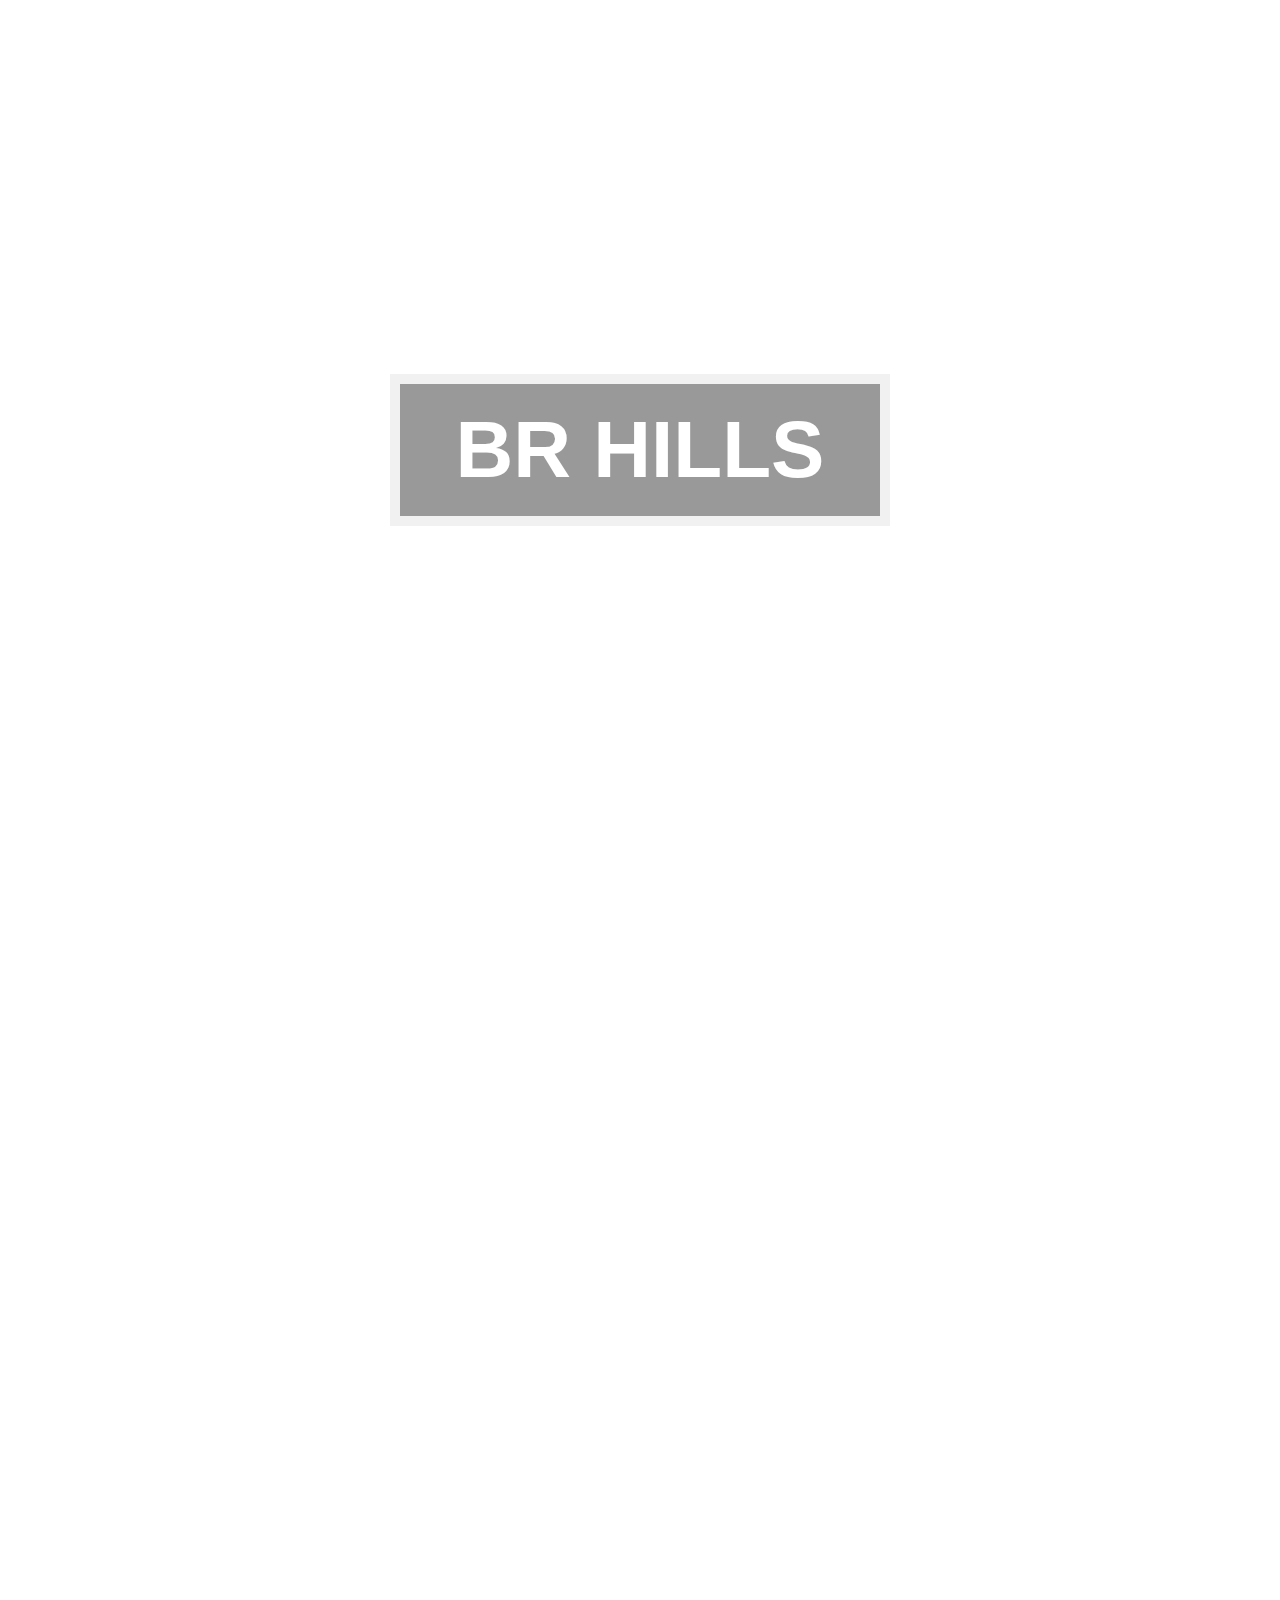
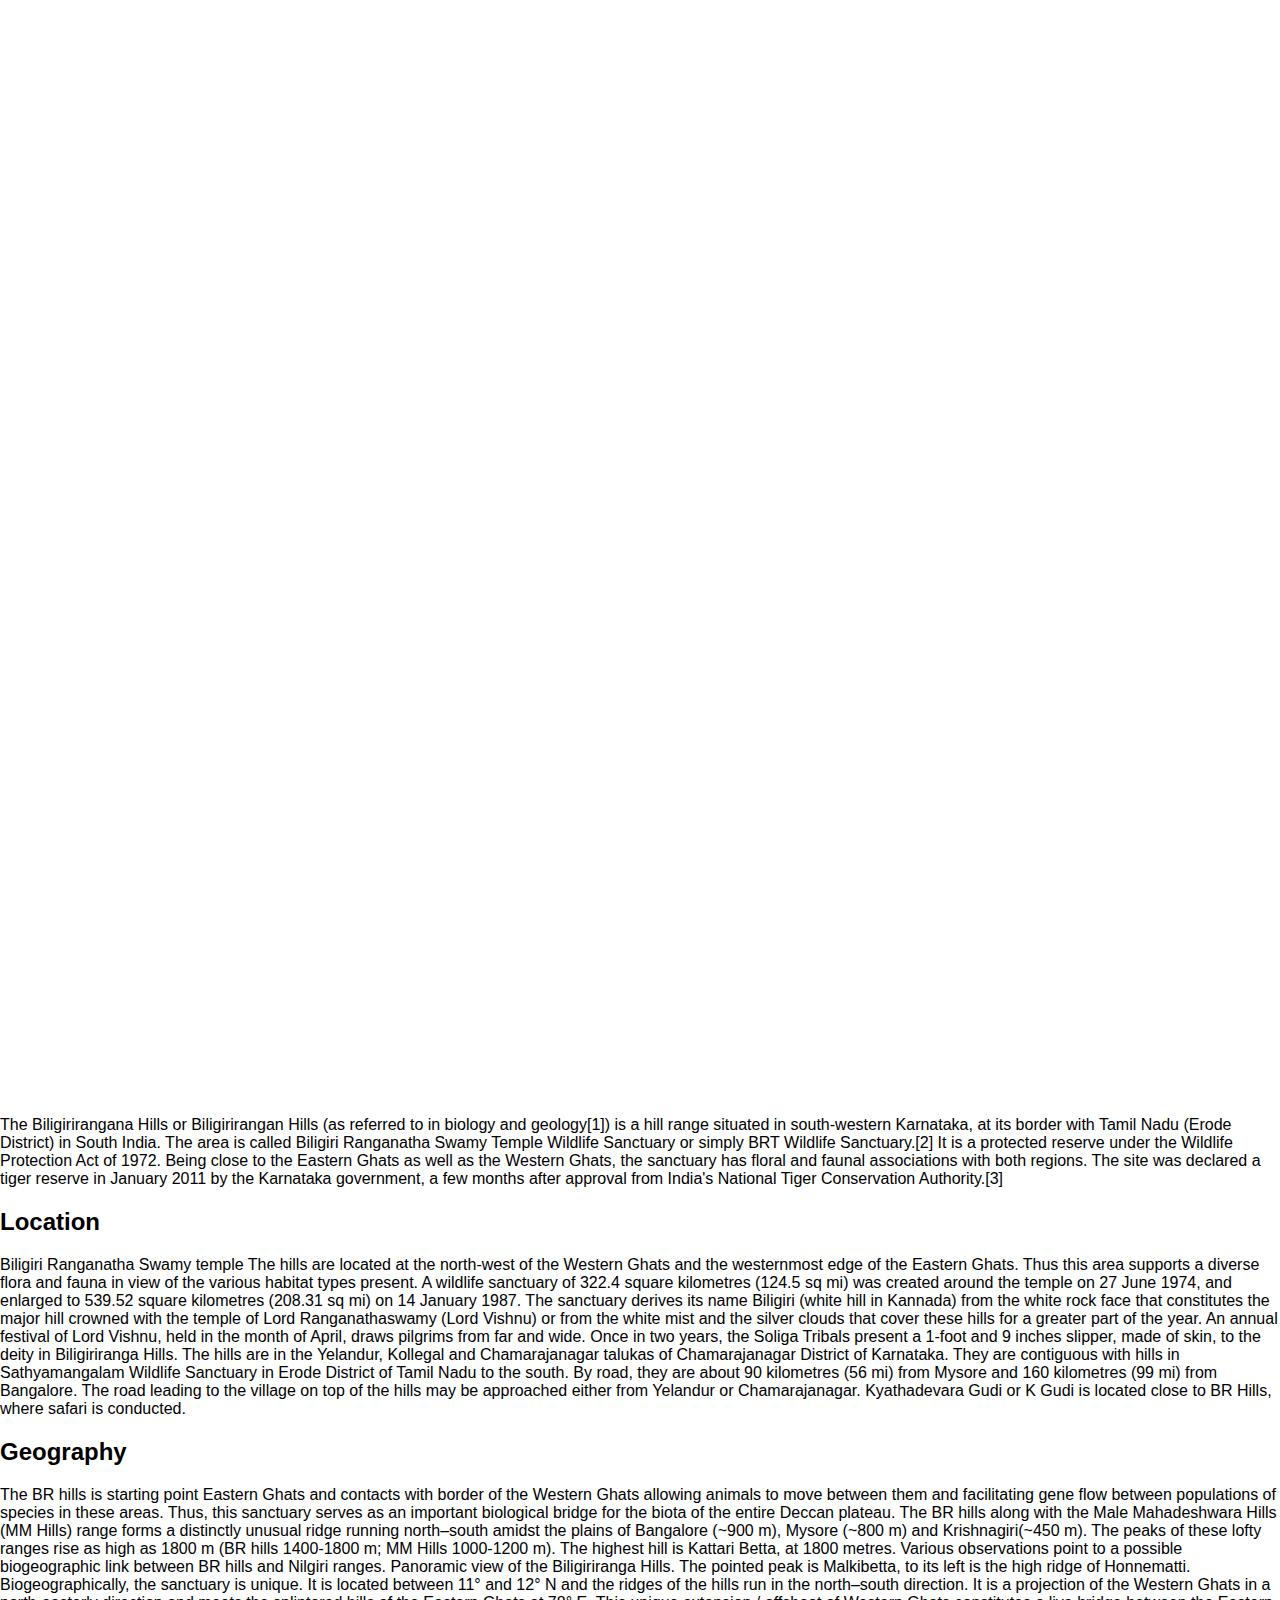
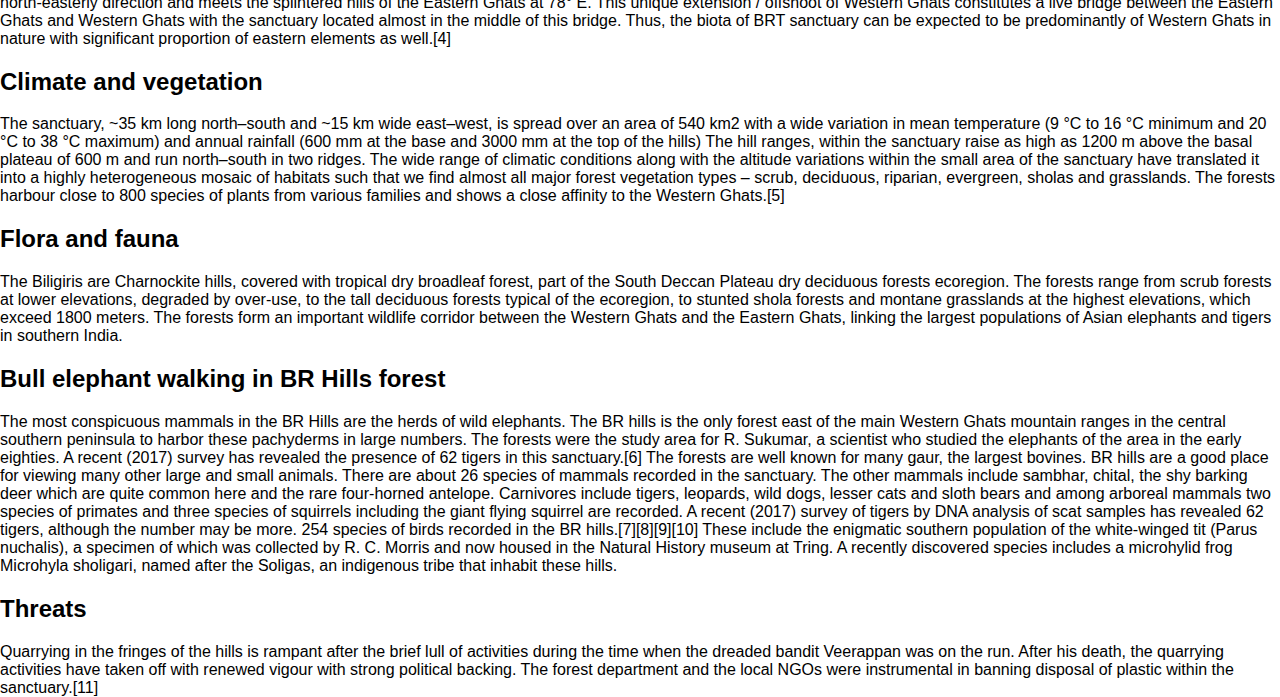
<file: img4.html>
<html>
<head>
<meta name="viewport" content="width=device-width, initial-scale=1">
<style>
body, html {
  height: 100%;
  margin: 0;
  font-family: Arial, Helvetica, sans-serif;
}

* {
  box-sizing: border-box;
}

.bg-image {
  /* Full height */
  height: 50%; 
  
  /* Center and scale the image nicely */
  background-position: center;
  background-repeat: no-repeat;
  background-size: cover;
}

/* Images used */
.img1 { background-image: url("D:/my project/css/br02.jpg"); }
.img2 { background-image: url("D:/my project/css/s7.jpg"); }
.img3 { background-image: url("D:/my project/css/b10.jpeg"); }
.img4 { background-image: url("D:/my project/css/b1.jpeg"); }
.img5 { background-image: url("D:/my project/css/b3.jpeg"); }
.img6 { background-image: url("D:/my project/css/br04.jpg"); }

/* Position text in the middle of the page/image */
.bg-text {
  background-color: rgb(0,0,0); /* Fallback color */
  background-color: rgba(0,0,0, 0.4); /* Black w/opacity/see-through */
  color: white;
  font-weight: bold;
  font-size: 80px;
  border: 10px solid #f1f1f1;
  position: fixed;
  top: 50%;
  left: 50%;
  transform: translate(-50%, -50%);
  z-index: 2;
  width: 500px;
  padding: 20px;
  text-align: center;
}
</style>
</head>
<body>

<div class="bg-image img1"></div>
<div class="bg-image img2"></div>
<div class="bg-image img3"></div>
<div class="bg-image img4"></div>
<div class="bg-image img5"></div>
<div class="bg-image img6"></div>

<div class="bg-text">BR HILLS</div>

<p>The Biligirirangana Hills or Biligirirangan Hills (as referred to in biology and geology[1]) is a hill range situated in south-western Karnataka, at its border with Tamil Nadu (Erode District) in South India. The area is called Biligiri Ranganatha Swamy Temple Wildlife Sanctuary or simply BRT Wildlife Sanctuary.[2] It is a protected reserve under the Wildlife Protection Act of 1972. Being close to the Eastern Ghats as well as the Western Ghats, the sanctuary has floral and faunal associations with both regions. The site was declared a tiger reserve in January 2011 by the Karnataka government, a few months after approval from India's National Tiger Conservation Authority.[3]</p>

<h2>Location</h2>

Biligiri Ranganatha Swamy temple
The hills are located at the north-west of the Western Ghats and the westernmost edge of the Eastern Ghats. Thus this area supports a diverse flora and fauna in view of the various habitat types present. A wildlife sanctuary of 322.4 square kilometres (124.5 sq mi) was created around the temple on 27 June 1974, and enlarged to 539.52 square kilometres (208.31 sq mi) on 14 January 1987. The sanctuary derives its name Biligiri (white hill in Kannada) from the white rock face that constitutes the major hill crowned with the temple of Lord Ranganathaswamy (Lord Vishnu) or from the white mist and the silver clouds that cover these hills for a greater part of the year. An annual festival of Lord Vishnu, held in the month of April, draws pilgrims from far and wide. Once in two years, the Soliga Tribals present a 1-foot and 9 inches slipper, made of skin, to the deity in Biligiriranga Hills.

The hills are in the Yelandur, Kollegal and Chamarajanagar talukas of Chamarajanagar District of Karnataka. They are contiguous with hills in Sathyamangalam Wildlife Sanctuary in Erode District of Tamil Nadu to the south. By road, they are about 90 kilometres (56 mi) from Mysore and 160 kilometres (99 mi) from Bangalore. The road leading to the village on top of the hills may be approached either from Yelandur or Chamarajanagar. Kyathadevara Gudi or K Gudi is located close to BR Hills, where safari is conducted.

<h2>Geography</h2>
The BR hills is starting point Eastern Ghats and contacts with border of the Western Ghats allowing animals to move between them and facilitating gene flow between populations of species in these areas. Thus, this sanctuary serves as an important biological bridge for the biota of the entire Deccan plateau.

The BR hills along with the Male Mahadeshwara Hills (MM Hills) range forms a distinctly unusual ridge running north–south amidst the plains of Bangalore (~900 m), Mysore (~800 m) and Krishnagiri(~450 m). The peaks of these lofty ranges rise as high as 1800 m (BR hills 1400-1800 m; MM Hills 1000-1200 m). The highest hill is Kattari Betta, at 1800 metres. Various observations point to a possible biogeographic link between BR hills and Nilgiri ranges.


Panoramic view of the Biligiriranga Hills. The pointed peak is Malkibetta, to its left is the high ridge of Honnematti.
Biogeographically, the sanctuary is unique. It is located between 11° and 12° N and the ridges of the hills run in the north–south direction. It is a projection of the Western Ghats in a north-easterly direction and meets the splintered hills of the Eastern Ghats at 78° E. This unique extension / offshoot of Western Ghats constitutes a live bridge between the Eastern Ghats and Western Ghats with the sanctuary located almost in the middle of this bridge. Thus, the biota of BRT sanctuary can be expected to be predominantly of Western Ghats in nature with significant proportion of eastern elements as well.[4]

<h2>Climate and vegetation</h2>
The sanctuary, ~35 km long north–south and ~15 km wide east–west, is spread over an area of 540 km2 with a wide variation in mean temperature (9 °C to 16 °C minimum and 20 °C to 38 °C maximum) and annual rainfall (600 mm at the base and 3000 mm at the top of the hills) The hill ranges, within the sanctuary raise as high as 1200 m above the basal plateau of 600 m and run north–south in two ridges. The wide range of climatic conditions along with the altitude variations within the small area of the sanctuary have translated it into a highly heterogeneous mosaic of habitats such that we find almost all major forest vegetation types – scrub, deciduous, riparian, evergreen, sholas and grasslands.

The forests harbour close to 800 species of plants from various families and shows a close affinity to the Western Ghats.[5]

<h2>Flora and fauna</h2>
The Biligiris are Charnockite hills, covered with tropical dry broadleaf forest, part of the South Deccan Plateau dry deciduous forests ecoregion. The forests range from scrub forests at lower elevations, degraded by over-use, to the tall deciduous forests typical of the ecoregion, to stunted shola forests and montane grasslands at the highest elevations, which exceed 1800 meters. The forests form an important wildlife corridor between the Western Ghats and the Eastern Ghats, linking the largest populations of Asian elephants and tigers in southern India.


<h2>Bull elephant walking in BR Hills forest</h2>
The most conspicuous mammals in the BR Hills are the herds of wild elephants. The BR hills is the only forest east of the main Western Ghats mountain ranges in the central southern peninsula to harbor these pachyderms in large numbers. The forests were the study area for R. Sukumar, a scientist who studied the elephants of the area in the early eighties. A recent (2017) survey has revealed the presence of 62 tigers in this sanctuary.[6] The forests are well known for many gaur, the largest bovines. BR hills are a good place for viewing many other large and small animals. There are about 26 species of mammals recorded in the sanctuary.

The other mammals include sambhar, chital, the shy barking deer which are quite common here and the rare four-horned antelope. Carnivores include tigers, leopards, wild dogs, lesser cats and sloth bears and among arboreal mammals two species of primates and three species of squirrels including the giant flying squirrel are recorded. A recent (2017) survey of tigers by DNA analysis of scat samples has revealed 62 tigers, although the number may be more. 254 species of birds recorded in the BR hills.[7][8][9][10] These include the enigmatic southern population of the white-winged tit (Parus nuchalis), a specimen of which was collected by R. C. Morris and now housed in the Natural History museum at Tring. A recently discovered species includes a microhylid frog Microhyla sholigari, named after the Soligas, an indigenous tribe that inhabit these hills.

<h2>Threats</h2>
Quarrying in the fringes of the hills is rampant after the brief lull of activities during the time when the dreaded bandit Veerappan was on the run. After his death, the quarrying activities have taken off with renewed vigour with strong political backing. The forest department and the local NGOs were instrumental in banning disposal of plastic within the sanctuary.[11]
</file>
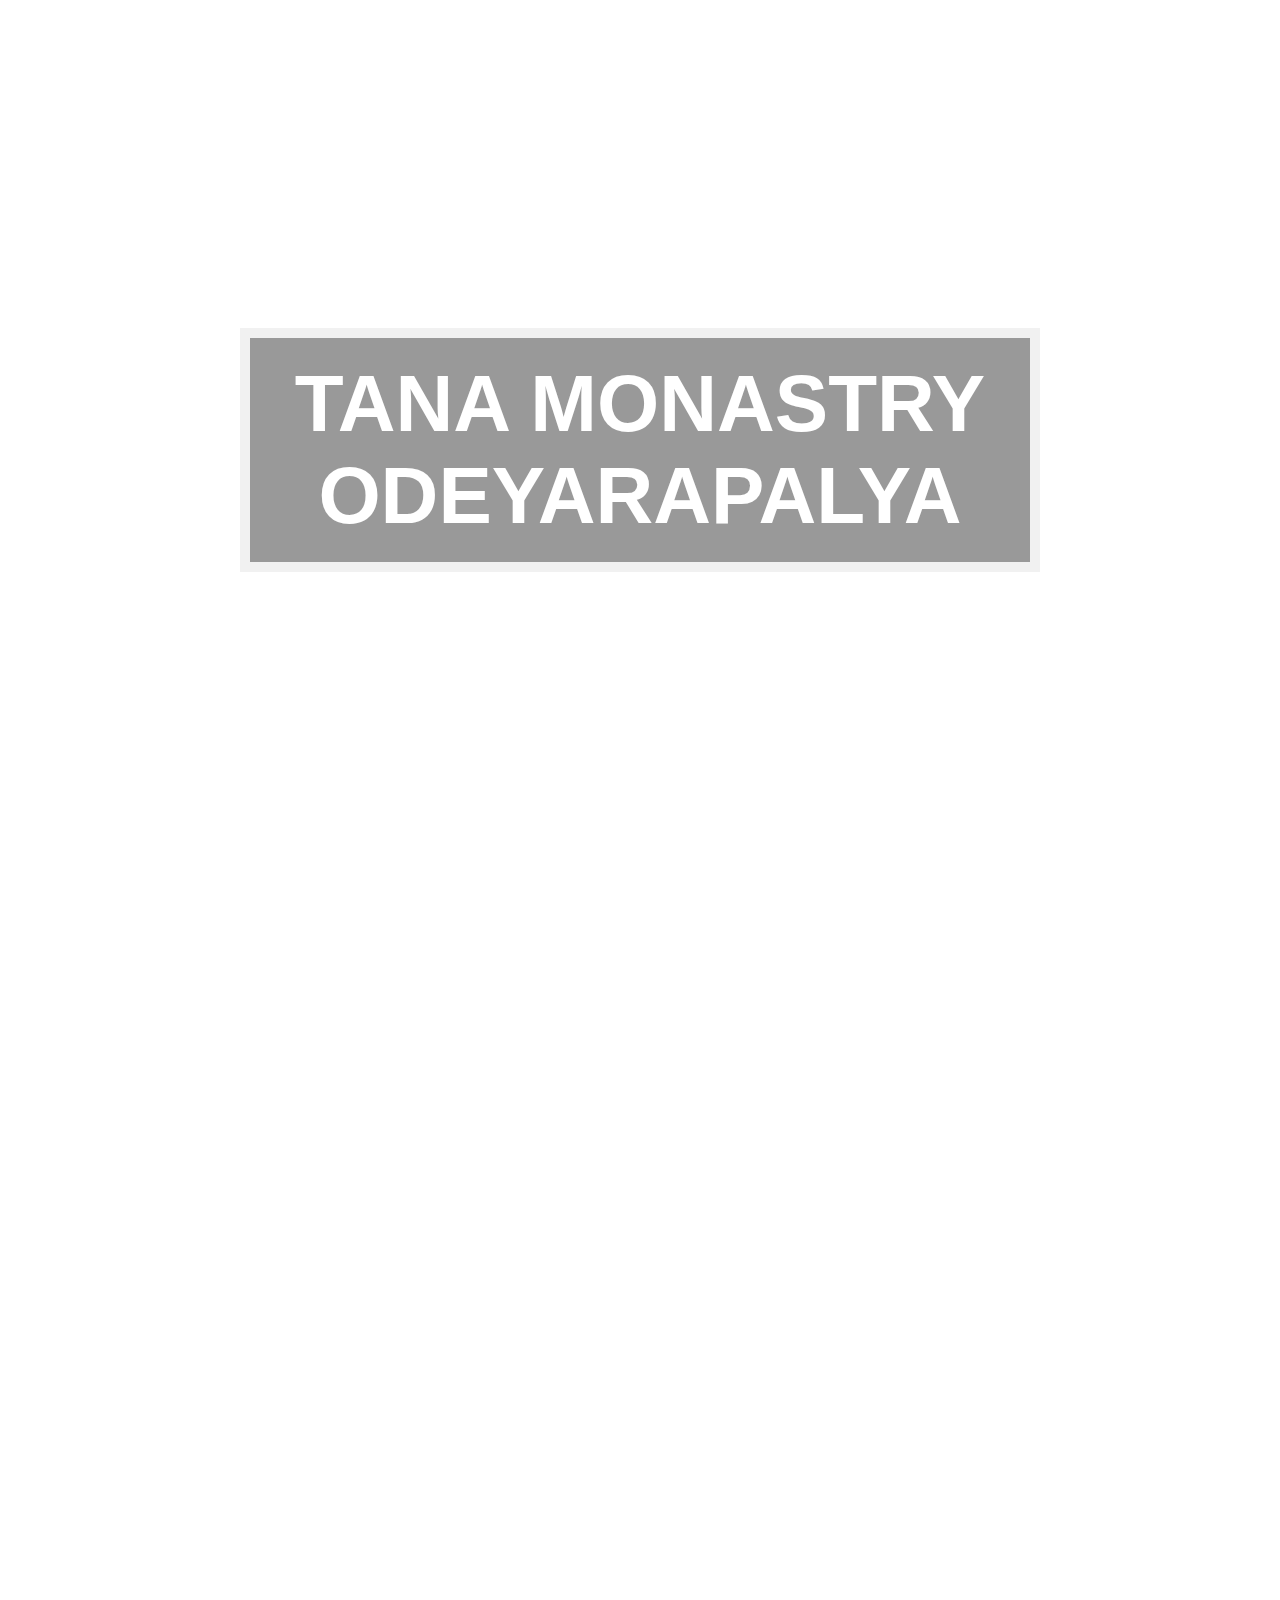
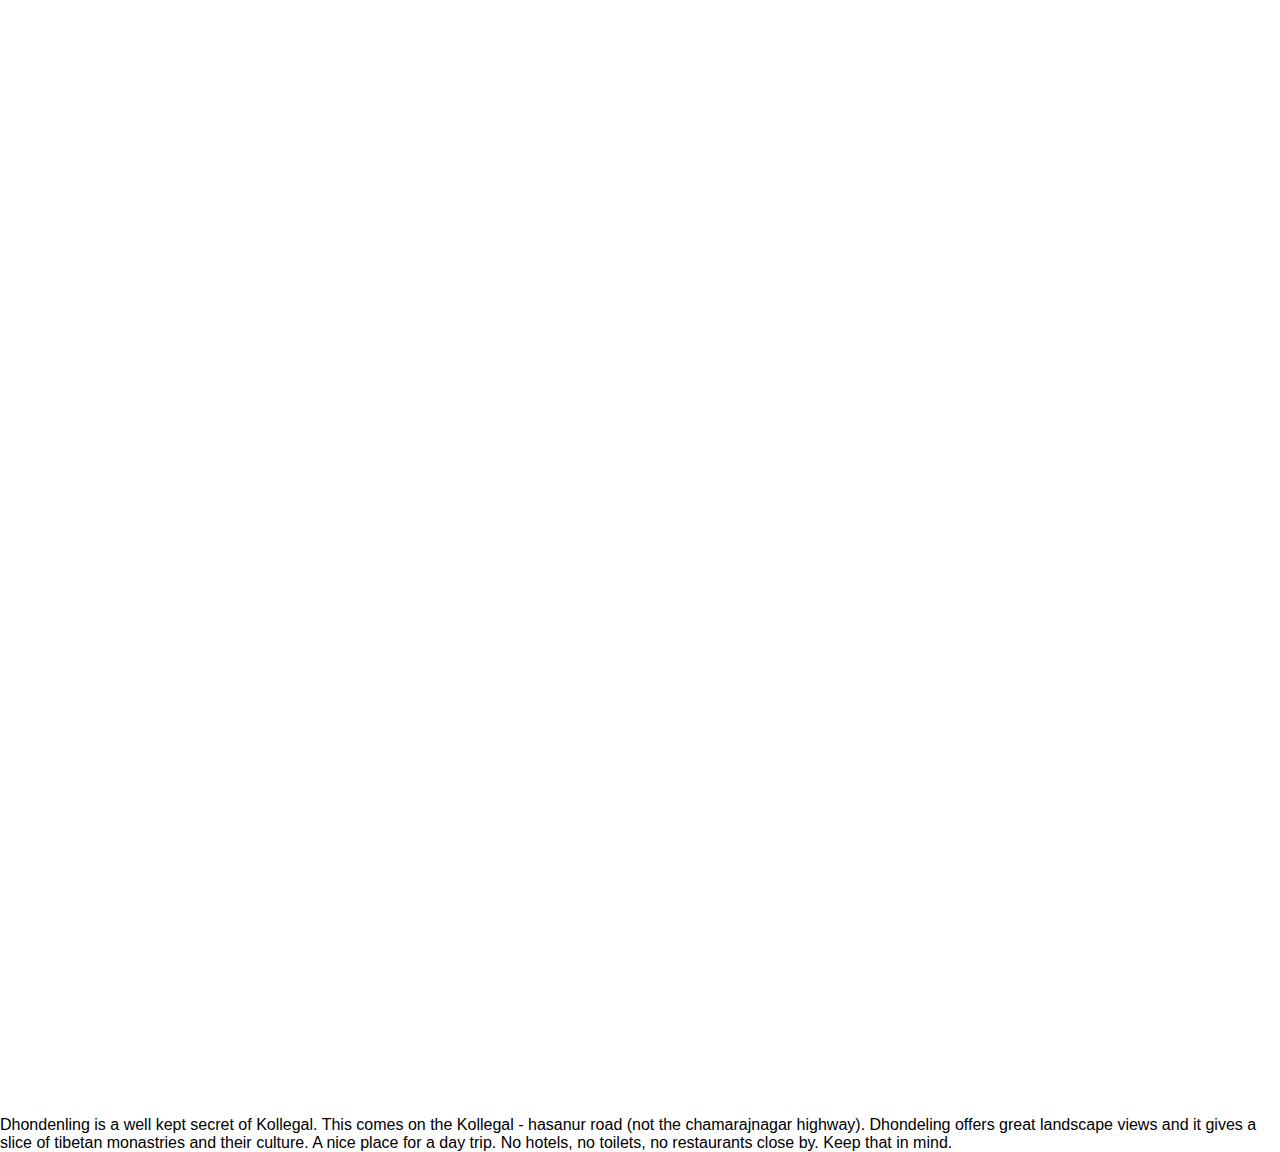
<file: img5.html>
<html>
<head>
<meta name="viewport" content="width=device-width, initial-scale=1">
<style>
body, html {
  height: 100%;
  margin: 0;
  font-family: Arial, Helvetica, sans-serif;
}

* {
  box-sizing: border-box;
}

.bg-image {
  /* Full height */
  height: 50%; 
  
  /* Center and scale the image nicely */
  background-position: center;
  background-repeat: no-repeat;
  background-size: cover;
}

/* Images used */
.img1 { background-image: url("D:/my project/css/o07.jpg"); }
.img2 { background-image: url("D:/my project/css/o08.jpg"); }
.img3 { background-image: url("D:/my project/css/o03.jpg"); }
.img4 { background-image: url("D:/my project/css/o06.jpg"); }
.img5 { background-image: url("D:/my project/css/o05.jpg"); }
.img6 { background-image: url("D:/my project/css/o04.jpg"); }

/* Position text in the middle of the page/image */
.bg-text {
  background-color: rgb(0,0,0); /* Fallback color */
  background-color: rgba(0,0,0, 0.4); /* Black w/opacity/see-through */
  color: white;
  font-weight: bold;
  font-size: 80px;
  border: 10px solid #f1f1f1;
  position: fixed;
  top: 50%;
  left: 50%;
  transform: translate(-50%, -50%);
  z-index: 2;
  width: 800px;
  padding: 20px;
  text-align: center;
}
</style>
</head>
<body>

<div class="bg-image img1"></div>
<div class="bg-image img2"></div>
<div class="bg-image img3"></div>
<div class="bg-image img4"></div>
<div class="bg-image img5"></div>
<div class="bg-image img6"></div>

<div class="bg-text">TANA MONASTRY ODEYARAPALYA</div>

<p>Dhondenling is a well kept secret of Kollegal. This comes on the Kollegal - hasanur road (not the chamarajnagar highway). Dhondeling offers great landscape views and it gives a slice of tibetan monastries and their culture. A nice place for a day trip. No hotels, no toilets, no restaurants close by. Keep that in mind.</p>
</file>
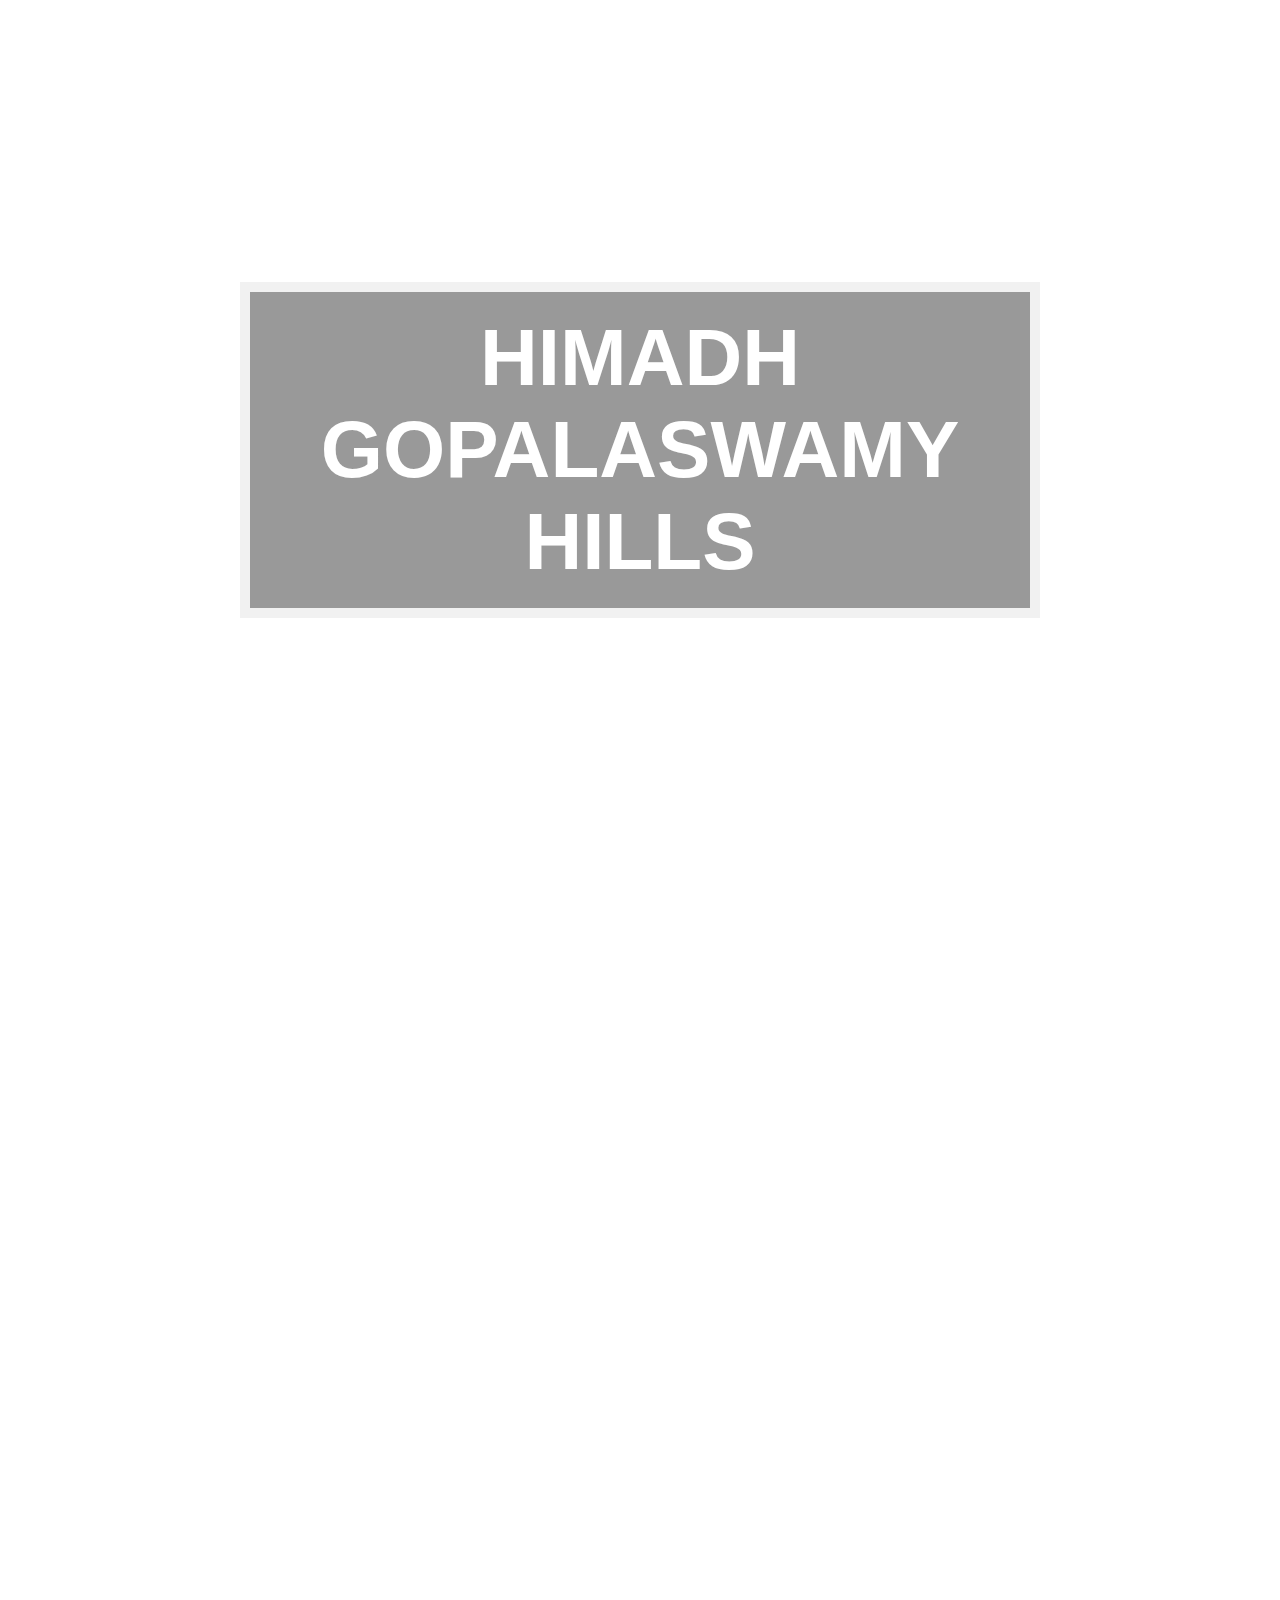
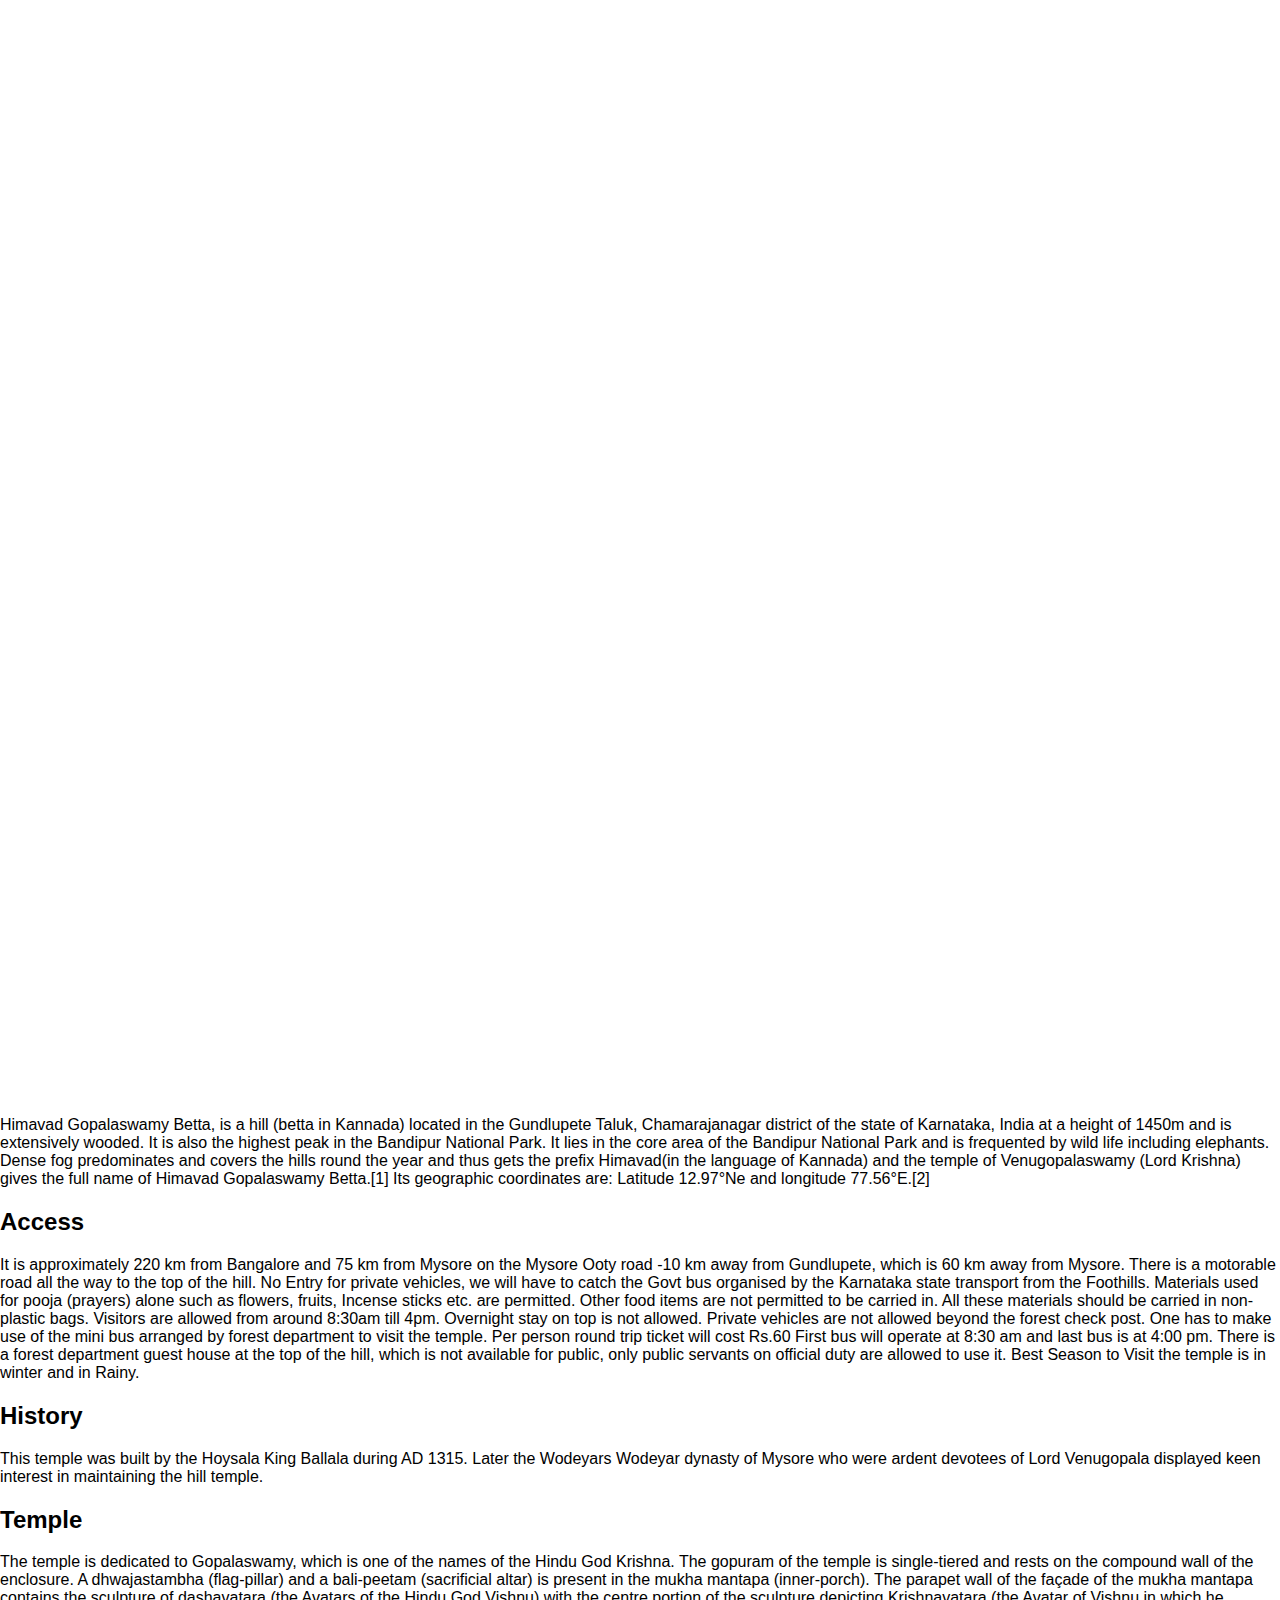
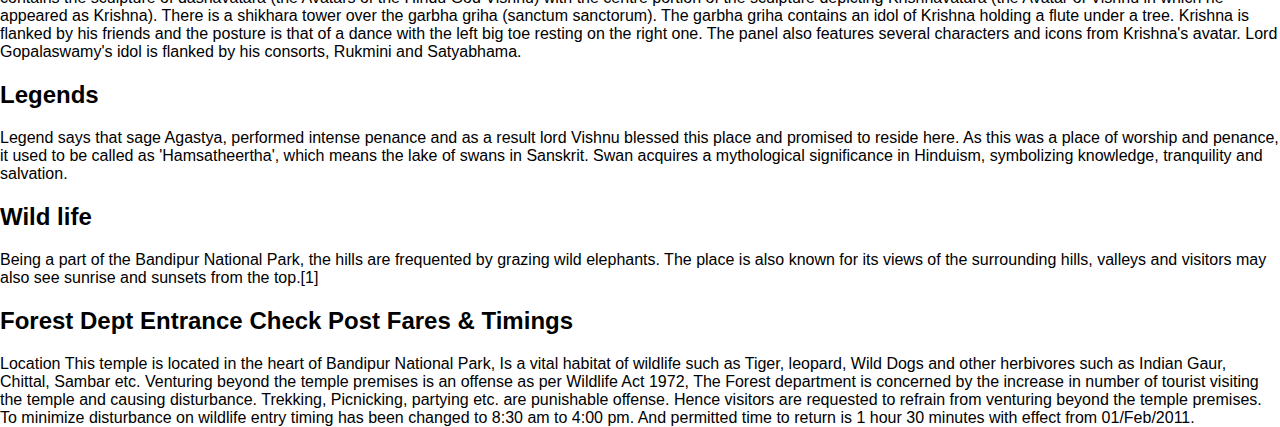
<file: img6.html>
<html>
<head>
<meta name="viewport" content="width=device-width, initial-scale=1">
<style>
body, html {
  height: 100%;
  margin: 0;
  font-family: Arial, Helvetica, sans-serif;
}

* {
  box-sizing: border-box;
}

.bg-image {
  /* Full height */
  height: 50%; 
  
  /* Center and scale the image nicely */
  background-position: center;
  background-repeat: no-repeat;
  background-size: cover;
}

/* Images used */
.img1 { background-image: url("D:/my project/css/h1.jpeg"); }
.img2 { background-image: url("D:/my project/css/g b04.jpg"); }
.img3 { background-image: url("D:/my project/css/g b03.jpg"); }
.img4 { background-image: url("D:/my project/css/g b02.jpg"); }
.img5 { background-image: url("D:/my project/css/g b01.jpg"); }
.img6 { background-image: url("D:/my project/css/h2.jpeg"); }

/* Position text in the middle of the page/image */
.bg-text {
  background-color: rgb(0,0,0); /* Fallback color */
  background-color: rgba(0,0,0, 0.4); /* Black w/opacity/see-through */
  color: white;
  font-weight: bold;
  font-size: 80px;
  border: 10px solid #f1f1f1;
  position: fixed;
  top: 50%;
  left: 50%;
  transform: translate(-50%, -50%);
  z-index: 2;
  width: 800px;
  padding: 20px;
  text-align: center;
}
</style>
</head>
<body>

<div class="bg-image img1"></div>
<div class="bg-image img2"></div>
<div class="bg-image img3"></div>
<div class="bg-image img4"></div>
<div class="bg-image img5"></div>
<div class="bg-image img6"></div>

<div class="bg-text">HIMADH GOPALASWAMY HILLS</div>

<p>Himavad Gopalaswamy Betta, is a hill (betta in Kannada) located in the Gundlupete Taluk, Chamarajanagar district of the state of Karnataka, India at a height of 1450m and is extensively wooded. It is also the highest peak in the Bandipur National Park. It lies in the core area of the Bandipur National Park and is frequented by wild life including elephants. Dense fog predominates and covers the hills round the year and thus gets the prefix Himavad(in the language of Kannada) and the temple of Venugopalaswamy (Lord Krishna) gives the full name of Himavad Gopalaswamy Betta.[1]

Its geographic coordinates are: Latitude 12.97°Ne and longitude 77.56°E.[2]</p>
<h2>Access</h2>
It is approximately 220 km from Bangalore and 75 km from Mysore on the Mysore Ooty road -10 km away from Gundlupete, which is 60 km away from Mysore. There is a motorable road all the way to the top of the hill. No Entry for private vehicles, we will have to catch the Govt bus organised by the Karnataka state transport from the Foothills. Materials used for pooja (prayers) alone such as flowers, fruits, Incense sticks etc. are permitted. Other food items are not permitted to be carried in. All these materials should be carried in non-plastic bags. Visitors are allowed from around 8:30am till 4pm. Overnight stay on top is not allowed.

Private vehicles are not allowed beyond the forest check post. One has to make use of the mini bus arranged by forest department to visit the temple. Per person round trip ticket will cost Rs.60 First bus will operate at 8:30 am and last bus is at 4:00 pm.

There is a forest department guest house at the top of the hill, which is not available for public, only public servants on official duty are allowed to use it.

Best Season to Visit the temple is in winter and in Rainy.

<h2>History</h2>
This temple was built by the Hoysala King Ballala during AD 1315. Later the Wodeyars Wodeyar dynasty of Mysore who were ardent devotees of Lord Venugopala displayed keen interest in maintaining the hill temple.

<h2>Temple</h2>
The temple is dedicated to Gopalaswamy, which is one of the names of the Hindu God Krishna. The gopuram of the temple is single-tiered and rests on the compound wall of the enclosure. A dhwajastambha (flag-pillar) and a bali-peetam (sacrificial altar) is present in the mukha mantapa (inner-porch). The parapet wall of the façade of the mukha mantapa contains the sculpture of dashavatara (the Avatars of the Hindu God Vishnu) with the centre portion of the sculpture depicting Krishnavatara (the Avatar of Vishnu in which he appeared as Krishna). There is a shikhara tower over the garbha griha (sanctum sanctorum).

The garbha griha contains an idol of Krishna holding a flute under a tree. Krishna is flanked by his friends and the posture is that of a dance with the left big toe resting on the right one. The panel also features several characters and icons from Krishna's avatar.

Lord Gopalaswamy's idol is flanked by his consorts, Rukmini and Satyabhama.

<h2>Legends</h2>
Legend says that sage Agastya, performed intense penance and as a result lord Vishnu blessed this place and promised to reside here. As this was a place of worship and penance, it used to be called as 'Hamsatheertha', which means the lake of swans in Sanskrit. Swan acquires a mythological significance in Hinduism, symbolizing knowledge, tranquility and salvation.

<h2>Wild life</h2>
Being a part of the Bandipur National Park, the hills are frequented by grazing wild elephants. The place is also known for its views of the surrounding hills, valleys and visitors may also see sunrise and sunsets from the top.[1]


<h2>Forest Dept Entrance Check Post Fares & Timings</h2>
Location
This temple is located in the heart of Bandipur National Park, Is a vital habitat of wildlife such as Tiger, leopard, Wild Dogs and other herbivores such as Indian Gaur, Chittal, Sambar etc. Venturing beyond the temple premises is an offense as per Wildlife Act 1972, The Forest department is concerned by the increase in number of tourist visiting the temple and causing disturbance.

Trekking, Picnicking, partying etc. are punishable offense. Hence visitors are requested to refrain from venturing beyond the temple premises. To minimize disturbance on wildlife entry timing has been changed to 8:30 am to 4:00 pm. And permitted time to return is 1 hour 30 minutes with effect from 01/Feb/2011.
</file>
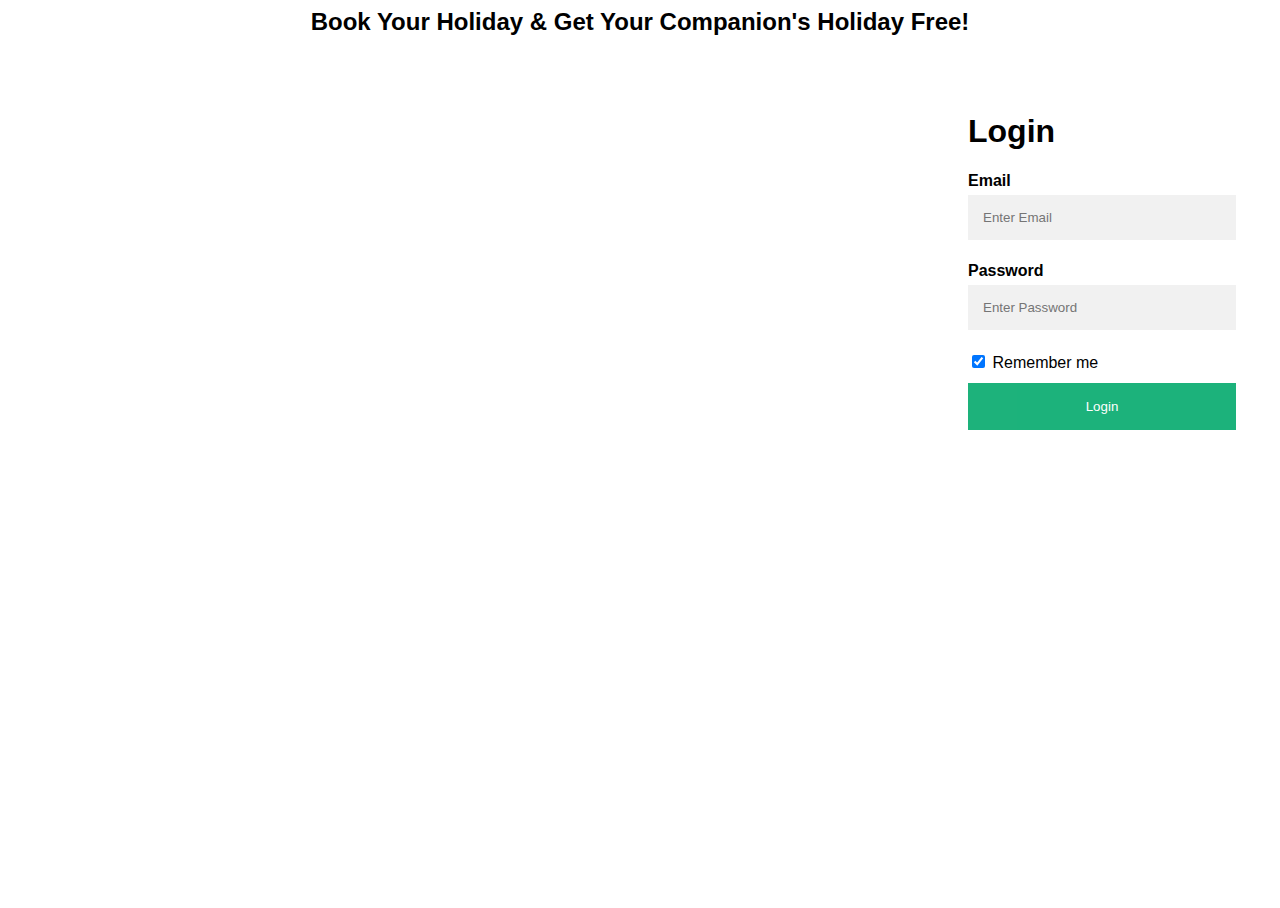
<file: login.html>
<html>
<head>
<meta name="viewport" content="width=device-width, initial-scale=1">
<style>
body, html {
  height: 100%;
  font-family: Arial, Helvetica, sans-serif;
}

* {
  box-sizing: border-box;
}

.bg-img {
  /* The image used */
  background-image: url("D:/my project/css/sa1.jpeg");

  min-height: 380px;

  /* Center and scale the image nicely */
  background-position: center;
  background-repeat: no-repeat;
  background-size: cover;
  position: relative;
}

/* Add styles to the form container */
.container {
  position: absolute;
  right: 0;
  margin: 20px;
  max-width: 300px;
  padding: 16px;
  background-color: white;
}

/* Full-width input fields */
input[type=text], input[type=password] {
  width: 100%;
  padding: 15px;
  margin: 5px 0 22px 0;
  border: none;
  background: #f1f1f1;
}

input[type=text]:focus, input[type=password]:focus {
  background-color: #ddd;
  outline: none;
}

/* Set a style for the submit button */
.btn {
  background-color: #04AA6D;
  color: white;
  padding: 16px 20px;
  border: none;
  cursor: pointer;
  width: 100%;
  opacity: 0.9;
}

.btn:hover {
  opacity: 1;
}
</style>
</head>
<body>

<h2 align="center">Book Your Holiday & Get Your Companion's Holiday Free!</h2>
<div class="bg-img">
  <form action="D:/my project/css/sa1.jpeg" class="container">
    <h1>Login</h1>

    <label for="email"><b>Email</b></label>
    <input type="text" placeholder="Enter Email" name="email" required>

    <label for="psw"><b>Password</b></label>
    <input type="password" placeholder="Enter Password" name="psw" required>
    
    <label>
      <input type="checkbox" checked="checked" name="remember" style="margin-bottom:15px"> Remember me
    </label>
    

    <button type="submit" class="btn">Login</button>
  </form>
</div>


</body>
</html>
</file>
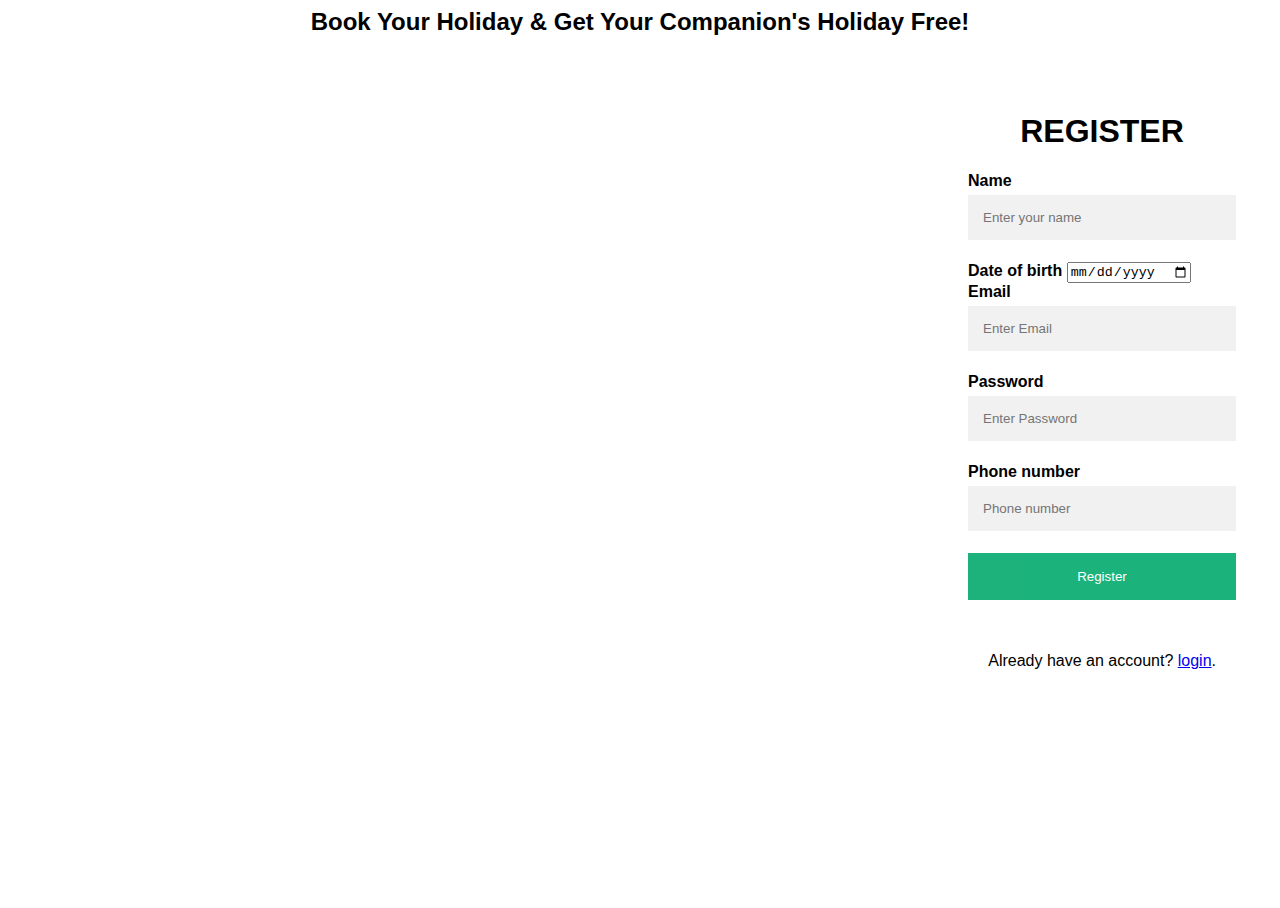
<file: reg.html>
<html>
<head>
<meta name="viewport" content="width=device-width, initial-scale=1">
<style>
body, html {
  height: 100%;
  font-family: Arial, Helvetica, sans-serif;
}

* {
  box-sizing: border-box;
}

.bg-img {
  /* The image used */
  background-image: url("D:/my project/css/dc.jpg");

  min-height: 550px;

  /* Center and scale the image nicely */
  background-position: center;
  background-repeat: no-repeat;
  background-size: cover;
  position: relative;
}

/* Add styles to the form container */
.container {
  position: absolute;
  right: 0;
  margin: 20px;
  max-width: 300px;
  padding: 16px;
  background-color: white;
}

/* Full-width input fields */
input[type=text], input[type=password] {
  width: 100%;
  padding: 15px;
  margin: 5px 0 22px 0;
  border: none;
  background: #f1f1f1;
}

input[type=text]:focus, input[type=password]:focus {
  background-color: #ddd;
  outline: none;
}

/* Set a style for the submit button */
.btn {
  background-color: #04AA6D;
  color: white;
  padding: 16px 20px;
  border: none;
  cursor: pointer;
  width: 100%;
  opacity: 0.9;
}

.btn:hover {
  opacity: 1;
}
</style>
</head>
<body>

<h2 align="center">Book Your Holiday & Get Your Companion's Holiday Free!</h2>
<div class="bg-img">
  <form action="D:/my project/css/dc.jpg" class="container">
    <h1 align="center">REGISTER</h1>
    <label for="Name"><b>Name</b></label>
    <input type="text" placeholder="Enter your name" name="Name" required>

    <label for="DOB"><b>Date of birth</b></label>
    <input type="date" placeholder="date of birth" name="Date of birth" required>

    <label for="Email"><b>Email</b></label>
    <input type="text" placeholder="Enter Email" name="Email" required>

    <label for="Psw"><b>Password</b></label>
    <input type="password" placeholder="Enter Password" name="Psw" required>

    <label for="ph no"><b>Phone number</b></label>
    <input type="text" placeholder="Phone number" name="ph no" required>


    <button type="submit" class="btn" >Register</button>
     <div class="container signin">
    <p>Already have an account? <a href="#">login</a>.</p>
  </div>
  </form>
</div>


</body>
</html>
</file>
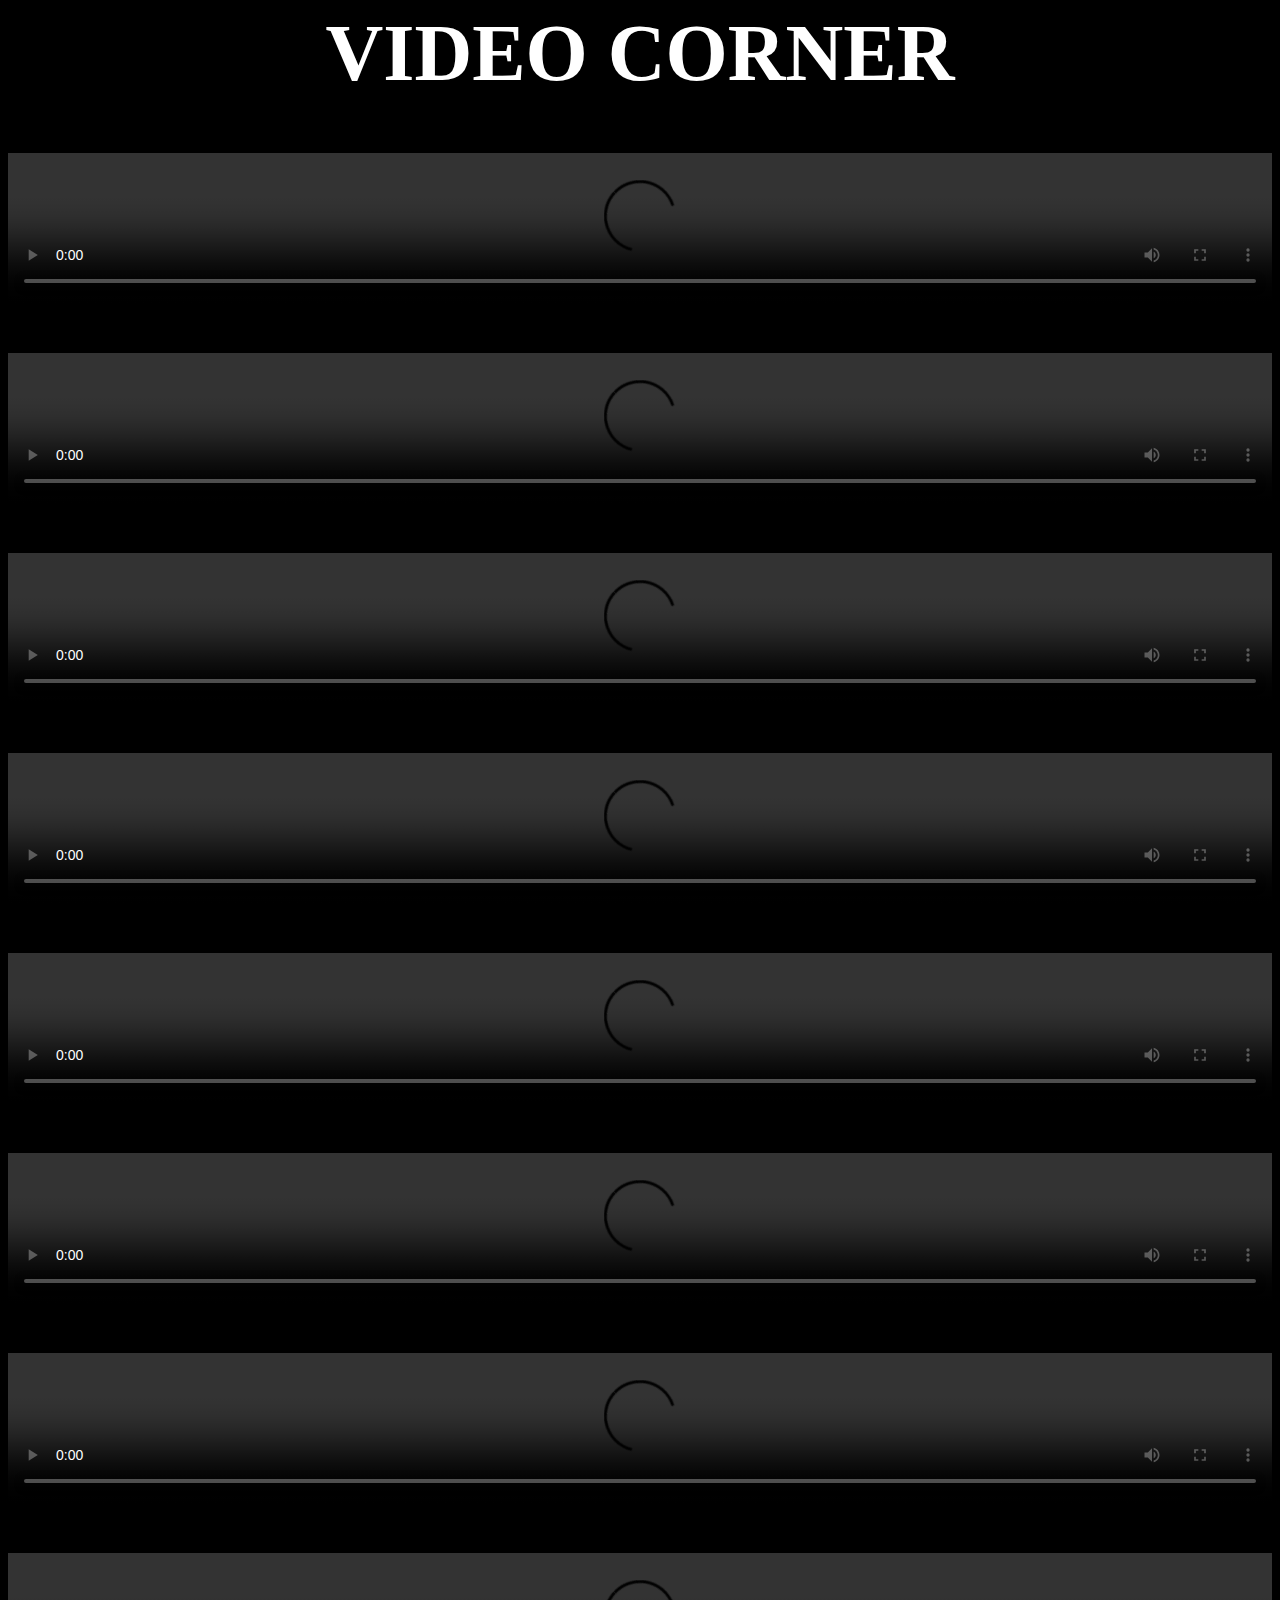
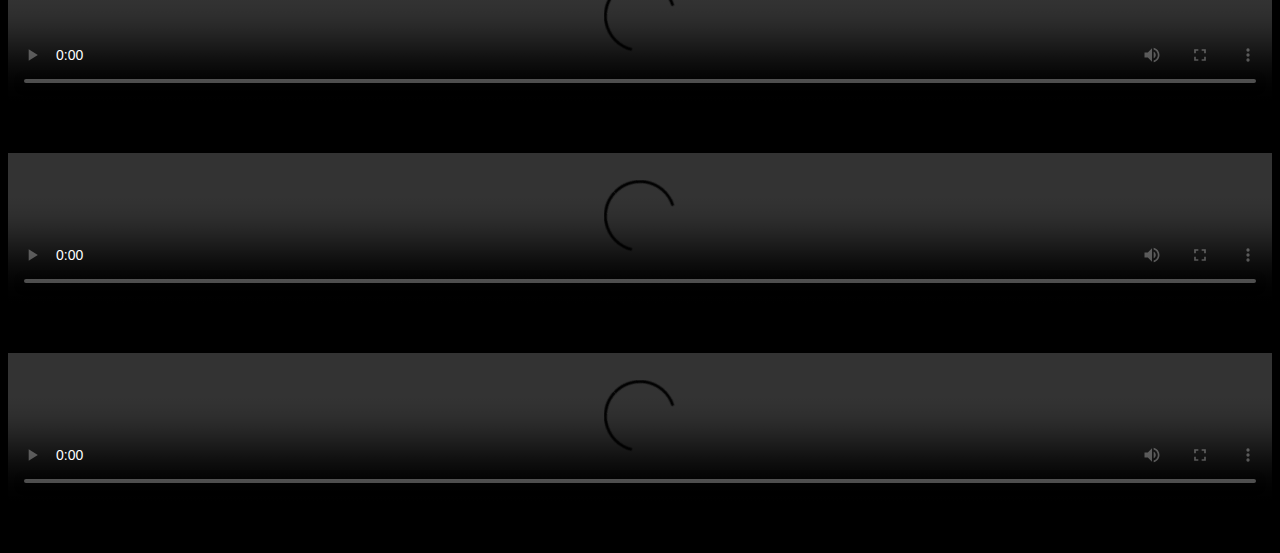
<file: video.html>
<style>
body {
  background-color: black;
  font-family: cursive;
}

.glow {
  font-size: 80px;
  color: #fff;
  text-align: center;
  animation: glow 1s ease-in-out infinite alternate;
}

@-webkit-keyframes glow {
  from {
    text-shadow: 0 0 10px #fff, 0 0 20px #fff, 0 0 30px #e60073, 0 0 40px #e60073, 0 0 50px #e60073, 0 0 60px #e60073, 0 0 70px #e60073;
  }
  
  to {
    text-shadow: 0 0 20px #fff, 0 0 30px #ff4da6, 0 0 40px #ff4da6, 0 0 50px #ff4da6, 0 0 60px #ff4da6, 0 0 70px #ff4da6, 0 0 80px #ff4da6;
  }
}
</style>
</head>
<body>


<h1 class="glow">VIDEO CORNER</h1>

	<video controls id="myVideo" style="width:100%;">
		<meta name="viewport" content="width=device-width, initial-scale=1.0">
  <source src="D:\my project\css\v1.mp4" type="video/mp4">
</video>
<p align="center">CHAMARAJANAGARA</p>
<video  controls style="width:100%;">
  <source src="D:\my project\css\v4.mp4" type="video/mp4">
  

</video>
<p align="center">CHAMAREJWARA TEMPLE</p>

<video  controls style="width:100%;">
  <source src="D:\my project\css\dam01.mp4" type="video/mp4">
  
</video>
<p align="center">SUVARNAVATHI DAM</p>
<video controls style="width:100%;">
  <source src="D:\my project\css\o1.mp4" type="video/mp4">
  
</video>
<p align="center">ODERYARAPALYA</p>

<video  controls style="width:100%;">
  <source src="D:\my project\css\betta.mp4" type="video/mp4">
  
</video>
<p align="center">MAHADESHWARA BETTA</p>




<video controls style="width:100%;">
  <source src="D:\my project\css\v2.mp4" type="video/mp4">
  
</video>
<p align="center">BR HILLS</p>

<video controls style="width:100%;">
  <source src="D:\my project\css\v3.mp4" type="video/mp4">
  
</video>
<p align="center">KATTE MOOLE</p>

<video controls style="width:100%;">
  <source src="D:\my project\css\v9.mp4" type="video/mp4">
  
</video>
<p align="center">K GUDI</p>

<video controls style="width:100%;">
  <source src="D:\my project\css\v7.mp4" type="video/mp4">
  
</video>
<p align="center">BANDIPUR</p>

<video controls style="width:100%;">
  <source src="D:\my project\css\v8.mp4" type="video/mp4">
  
</video>
<p align="center">BR HILLS</p>

</div>
</file>
